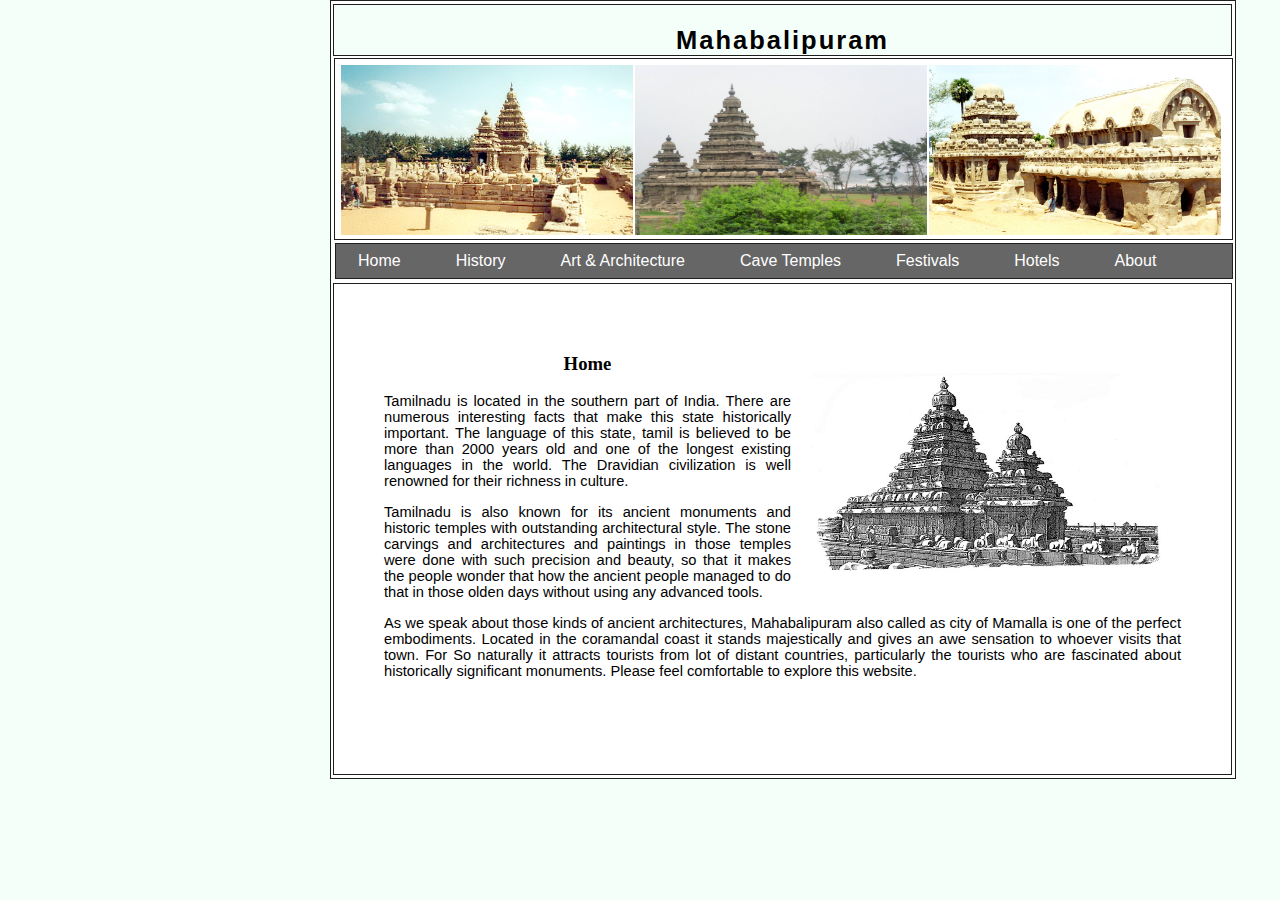
<file: Project1/index.html>
<?xml version="1.0"?>
<!DOCTYPE html PUBLIC "-//W3C//DTD XHTML 1.0 Strict//EN"
        "http://www.w3.org/TR/xhtml1/DTD/xhtml1-strict.dtd">
<html xmlns="http://www.w3.org/1999/xhtml" xml:lang="engl" lang="engl">
<head>
		<meta http-equiv="Content-Type" content="text/html; charset=utf-8" />
		<link rel="stylesheet" type="text/css" href="pstyle.css"/>
		<title> Mahabalipuram </title>
	
		
		</head>
		
<body>

<div>
  <div id="titlediv" >
<h2> Mahabalipuram </h2>
</div><!-- title container ends-->
    <div id="imagediv" >
      <img src="img1.jpg" alt="" />
      <img src="img3.jpg" alt="" />
      <img src="img2.jpg" alt="" />
    </div><!-- image container ends-->
	<div id="content">
	<h3><img src="optional.jpg" alt="" />Home</h3>
	<p> 
Tamilnadu is located in the southern part of India. There are numerous interesting facts that make this state historically important.
 The language of this state, tamil is believed to be more than 2000 years old and one of the longest existing languages in the world. 
 The Dravidian civilization is well renowned for their richness in culture.</p>
  <p>Tamilnadu is also known for its ancient monuments and historic temples with outstanding architectural style. The stone carvings and architectures 
  and paintings in those temples were done with such precision and beauty, so that it makes the people wonder that how the ancient people managed to
  do that in those olden days without using any advanced tools.</p>
  <p>As we speak about those kinds of ancient architectures, Mahabalipuram also called as city of Mamalla is one of the perfect embodiments. 
  Located in the coramandal coast it stands majestically and gives an awe sensation to whoever visits that town. 
  For So naturally it attracts tourists from lot of distant countries, particularly the tourists who are fascinated about historically significant monuments.
  Please feel comfortable to explore this website.</p>

<!--<img src="optional.jpg" alt="" />-->
	</div>
	<div id="menu">
      <ul>
		<li><a href="index.html" >Home</a></li>
		<li><a href="History.html" >History</a></li>
		<li><a href="#" >Art &amp; Architecture</a>
	  <ul>
<li><a href="Shore temple.html" >Shore Temple</a></li>
<li><a href="Five rathas.html" >Five Rathas</a></li>
<li><a href="Thiru.html" >Thirukadalmallai</a></li>
<li><a href="Arjuna.html" >Arjuna's Penance</a></li>
<li><a href="Krishna.html" >Krishna's Butterball</a></li>
</ul></li>
<li><a href="#" >Cave Temples</a>
<ul>
<li><a href="Varaha.html" >Varaha Cave</a></li>
<li><a href="SmallCaves.html" >Small Caves</a></li>
</ul>
</li>
<li><a href="Festivals.html" >Festivals</a></li>
<li><a href="Hotels.html" >Hotels</a></li>

<li><a href="About.html" >About</a></li>
</ul>
</div><!-- menu container ends-->



</div><!-- main container ends-->
</body>
</html>
</file>
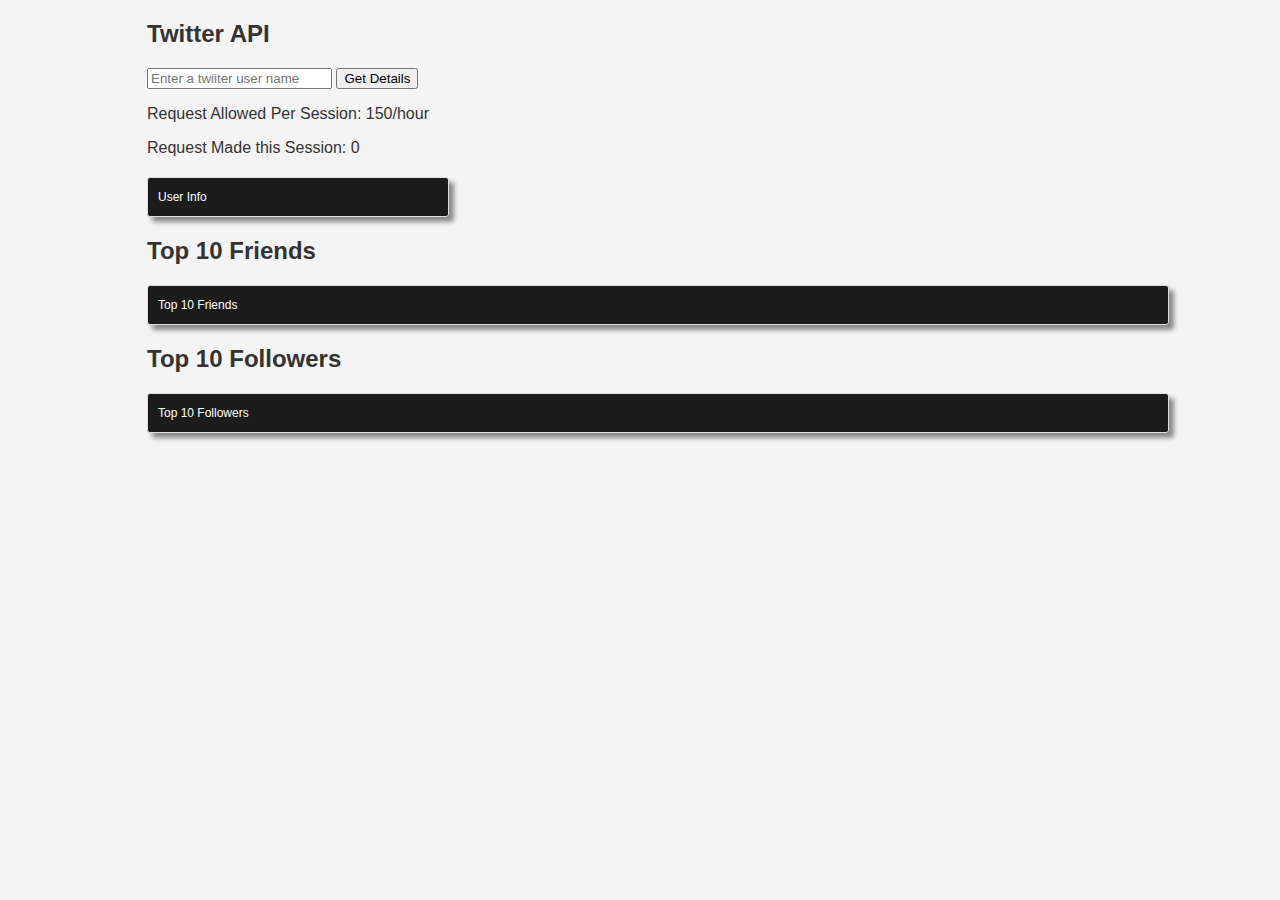
<file: TwitterAPI/index.html>
<!DOCTYPE html>

<html lang="en">
	<head><meta http-equiv="Content-Type" content="text/html; charset=UTF-8">
		<title>Twitter API Project</title>
		 <script src="Scripts/project2.js" type="text/javascript"></script>
		 <script src="Scripts/p2Utils.js" type="text/javascript"></script>
		<!--<script type="text/javascript" src="http://ajax.googleapis.com/ajax/libs/jquery/1.4.2/jquery.min.js"></script>-->
		<script type="text/javascript" src="Scripts/jquery.min.js"></script>
		 <script type="text/javascript">
		  document.onready = function() {
		  initCounterDisplay();
		  }
		  </script>
		 <link type="text/css" href="p2style.css" rel="stylesheet" media="all">
	</head>

	<body>
		<div id="title">
			<h2>Twitter API</h2>
		</div>

		<div id="input">
			<input type="text" id="username" name="username" placeholder="Enter a twiiter user name"/>
			<button type="button" id="submit" name="submit" onclick="getDetails()">Get Details</button>
		</div>

      
      <div id="rateDetials">
	 <p> Request Allowed Per Session: 150/hour <p>
	  Request Made this Session: <span id="rate"></span>
	  </div>
     
		<section id="userDetails" title="User Details" >
				<div id="user">
					User Info
				</div>
			</section>
     
	   
	   <section id="friendDetails" title="friend Details" >
	    <h2> Top 10 Friends </h2>
	           <div id="friends">
			      Top 10 Friends
			       </div> 
	   </section>
     
        <section id="followerDetails" title="follower Details" >
		<h2> Top 10 Followers </h2>
	           <div id="followers">
			      Top 10 Followers
			       </div> 
	   </section>	 
	  
	</body>
</html>
</file>
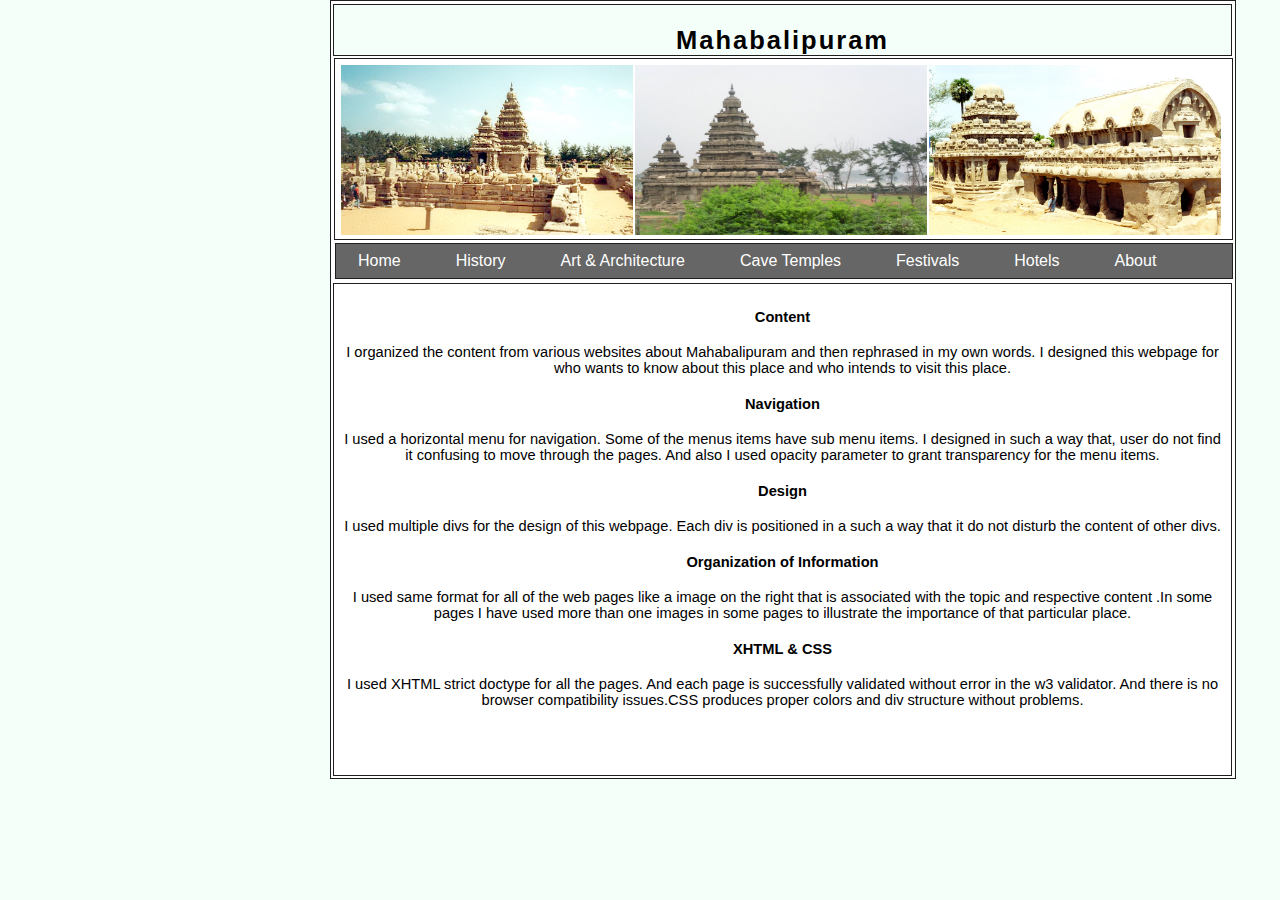
<file: Project1/About.html>
<?xml version="1.0"?>
<!DOCTYPE html PUBLIC "-//W3C//DTD XHTML 1.0 Strict//EN"
        "http://www.w3.org/TR/xhtml1/DTD/xhtml1-strict.dtd">
<html xmlns="http://www.w3.org/1999/xhtml" xml:lang="engl" lang="engl">
<head>
		<meta http-equiv="Content-Type" content="text/html; charset=utf-8" />
		<link rel="stylesheet" type="text/css" href="pstyle.css"/>
		<title> About</title>
	
		
		</head>
		
<body>

<div>
  <div id="titlediv" >
<h2> Mahabalipuram </h2>
</div><!-- title container ends-->
    <div id="imagediv" >
      <img src="img1.jpg" alt="" />
      <img src="img3.jpg" alt="" />
      <img src="img2.jpg" alt="" />
    </div><!-- Image container ends-->
	<div id="abtdiv">
	<!--<h3>About</h3>-->
	<h4>Content</h4>
	<p>I organized the content from various websites about Mahabalipuram and then rephrased in my own words. 
I designed this webpage for who wants to know about this place and who intends to visit this place.</p>
<h4>Navigation</h4>
<p>I used a horizontal menu for navigation. Some of the menus items have sub menu items. 
I designed in such a way that, user do not find it confusing to move through the pages.
 And also I used opacity parameter to grant transparency for the menu items.</p>
<h4>Design</h4>
<p>I used multiple divs for the design of this webpage. Each div is positioned 
in a such a way that it do not disturb the content of other divs.</p>
<h4>Organization of Information</h4>
<p>I used same format for all of the web pages like a image on the right that is associated with the topic
 and respective content .In some pages I have used more than one images in some pages to illustrate the importance
 of that particular place.</p>
<h4>XHTML &amp; CSS</h4>
<p>I used XHTML strict doctype for all the pages. And each page is successfully validated without error in the w3 validator. 
And there is no browser compatibility issues.CSS produces proper colors and div structure without problems.</p>
</div><!-- End of abtdiv-->
	<div id="menu">
      <ul>
		<li><a href="index.html" >Home</a></li>
		<li><a href="History.html" >History</a></li>
		<li><a href="#" >Art &amp; Architecture</a>
	  <ul>
<li><a href="Shore temple.html" >Shore Temple</a></li>
<li><a href="Five rathas.html" >Five Rathas</a></li>
<li><a href="Thiru.html" >Thirukadalmallai</a></li>
<li><a href="Arjuna.html" >Arjuna's Penance</a></li>
<li><a href="Krishna.html" >Krishna's Butterball</a></li>
</ul></li>
<li><a href="#" >Cave Temples</a>
<ul>
<li><a href="Varaha.html" >Varaha Cave</a></li>
<li><a href="SmallCaves.html" >Small Caves</a></li>
</ul>
</li>
<li><a href="Festivals.html" >Festivals</a></li>
<li><a href="Hotels.html" >Hotels</a></li>
<li><a href="About.html" >About</a></li>
</ul>
</div><!-- End of menu Div-->




</div><!-- End of container div-->
</body>
</html>
</file>
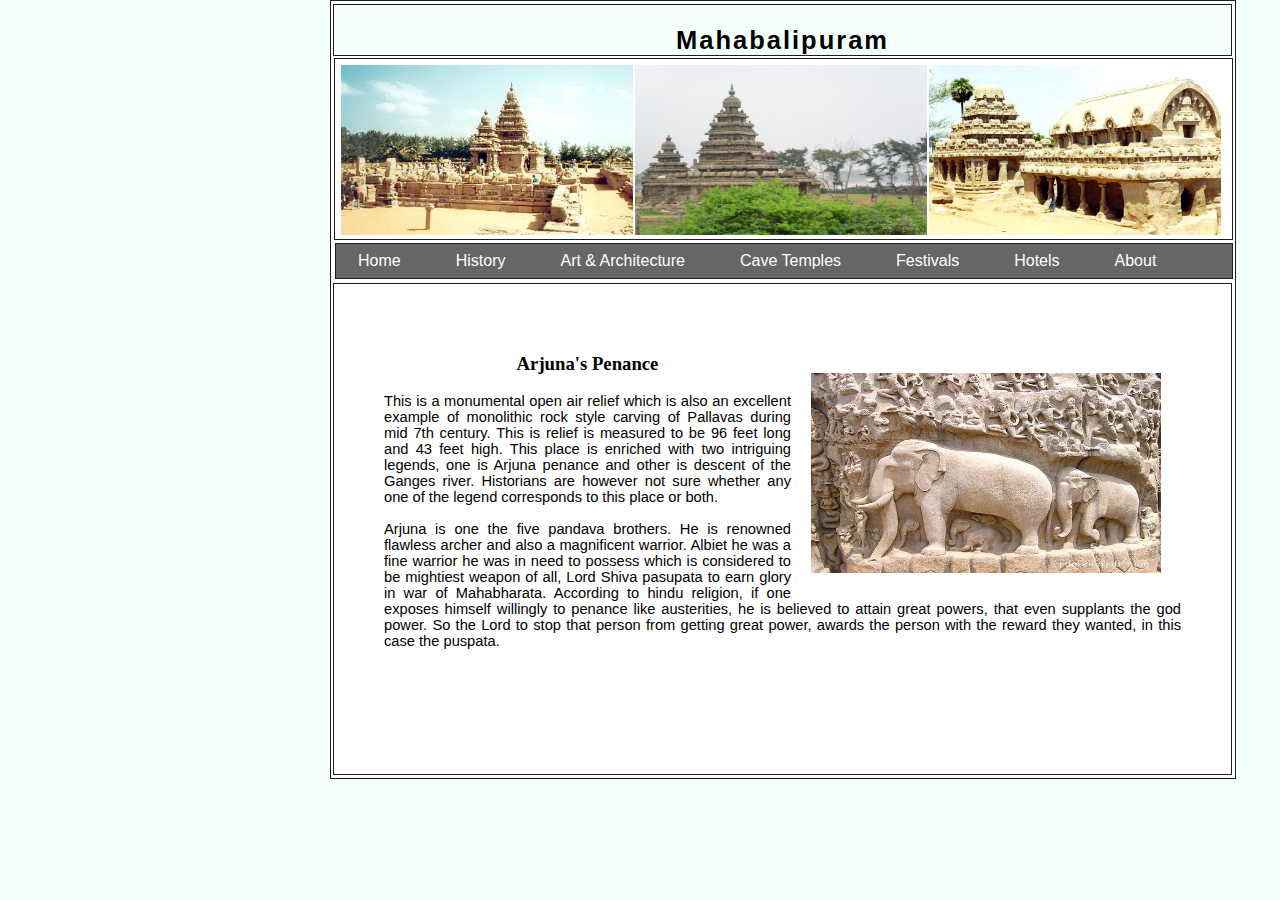
<file: Project1/Arjuna.html>
<?xml version="1.0"?>
<!DOCTYPE html PUBLIC "-//W3C//DTD XHTML 1.0 Strict//EN"
        "http://www.w3.org/TR/xhtml1/DTD/xhtml1-strict.dtd">
<html xmlns="http://www.w3.org/1999/xhtml" xml:lang="engl" lang="engl">
<head>
		<meta http-equiv="Content-Type" content="text/html; charset=utf-8" />
		<link rel="stylesheet" type="text/css" href="pstyle.css"/>
		<title> Arjuna's Penance</title>
	
		
		</head>
		
<body>

<div>
  <div id="titlediv" >
<h2> Mahabalipuram </h2>
</div><!-- title container ends-->
    <div id="imagediv" >
      <img src="img1.jpg" alt="" />
      <img src="img3.jpg" alt="" />
      <img src="img2.jpg" alt="" />
    </div><!-- image container ends-->
	<div id="content">
	<h3><img src="Arjuna.jpg" alt="" />Arjuna's Penance</h3>
	<p>This is a monumental open air relief which is also an excellent example of monolithic rock style 
	carving of Pallavas during mid 7th century. This is relief is measured to be 96 feet long and 43 feet high.
	This place is enriched with two intriguing legends, one is Arjuna penance and other is descent of the Ganges river. 
	Historians are however not sure whether any one of the legend corresponds to this place or both.
	<br/><br/>
	Arjuna is one the five pandava brothers. He is renowned flawless archer and also a magnificent warrior. 
	Albiet he was a fine warrior he was in need to possess which is considered to be mightiest weapon of all,
	Lord Shiva pasupata to earn glory in war of Mahabharata. According to hindu religion, if one exposes himself 
	willingly to penance like austerities, he is believed to attain great powers, that even supplants the god power. 
	So the Lord to stop that person from getting great power, awards the person with the reward they wanted, in this case the puspata.</p>
	</div>
	<div id="menu">
      <ul>
		<li><a href="index.html" >Home</a></li>
		<li><a href="History.html" >History</a></li>
		<li><a href="#" >Art &amp; Architecture</a>
	  <ul>
<li><a href="Shore temple.html" >Shore Temple</a></li>
<li><a href="Five rathas.html" >Five Rathas</a></li>
<li><a href="Thiru.html" >Thirukadalmallai</a></li>
<li><a href="Arjuna.html" >Arjuna's Penance</a></li>
<li><a href="Krishna.html" >Krishna's Butterball</a></li>
</ul></li>
<li><a href="#" >Cave Temples</a>
<ul>
<li><a href="Varaha.html" >Varaha Cave</a></li>
<li><a href="SmallCaves.html" >Small Caves</a></li>
</ul>
</li>
<li><a href="Festivals.html" >Festivals</a></li>
<li><a href="Hotels.html" >Hotels</a></li>
<li><a href="About.html" >About</a></li>
</ul>
</div><!-- menu container ends-->




</div><!-- main container ends-->
</body>
</html>
</file>
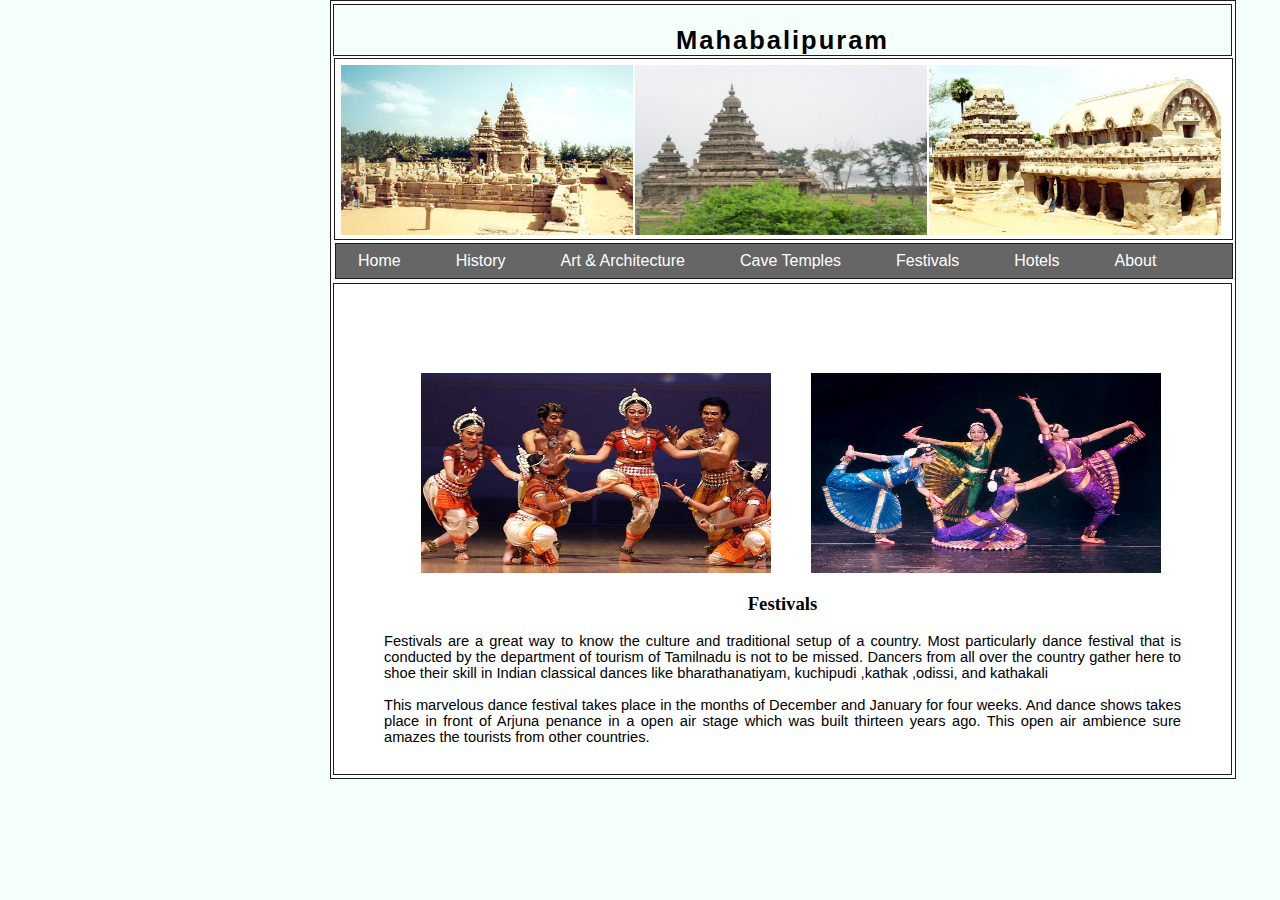
<file: Project1/Festivals.html>
<?xml version="1.0"?>
<!DOCTYPE html PUBLIC "-//W3C//DTD XHTML 1.0 Strict//EN"
        "http://www.w3.org/TR/xhtml1/DTD/xhtml1-strict.dtd">
<html xmlns="http://www.w3.org/1999/xhtml" xml:lang="engl" lang="engl">
<head>
		<meta http-equiv="Content-Type" content="text/html; charset=utf-8" />
		<link rel="stylesheet" type="text/css" href="pstyle.css"/>
		<title> Festivals</title>
	
		
		</head>
		
<body>

<div>
  <div id="titlediv" >
<h2> Mahabalipuram </h2>
</div><!-- title container ends-->
    <div id="imagediv" >
      <img src="img1.jpg" alt="" />
      <img src="img3.jpg" alt="" />
      <img src="img2.jpg" alt="" />
    </div><!-- image container ends-->
	<div id="content">
	<h3><img src="dance3.jpg" alt="" /><img src="dance2.jpg" alt="" />Festivals</h3>
	<p>Festivals are a great way to know the culture and traditional setup of a country. 
	Most particularly dance festival that is conducted by the department of tourism of Tamilnadu 
	is not to be missed. Dancers from all over the country gather here to shoe their skill in Indian 
	classical dances like bharathanatiyam, kuchipudi ,kathak ,odissi, and kathakali<br/><br/>
	This marvelous dance festival takes place in the months of December and January for four weeks. 
	And dance shows takes place in front of Arjuna penance in a open air stage which was built thirteen years ago. 
	This open air ambience sure amazes the tourists from other countries.</p>
	</div>
	<div id="menu">
      <ul>
		<li><a href="index.html" >Home</a></li>
		<li><a href="History.html" >History</a></li>
		<li><a href="#" >Art &amp; Architecture</a>
	  <ul>
<li><a href="Shore temple.html" >Shore Temple</a></li>
<li><a href="Five rathas.html" >Five Rathas</a></li>
<li><a href="Thiru.html" >Thirukadalmallai</a></li>
<li><a href="Arjuna.html" >Arjuna's Penance</a></li>
<li><a href="Krishna.html" >Krishna's Butterball</a></li>
</ul></li>
<li><a href="#" >Cave Temples</a>
<ul>
<li><a href="Varaha.html" >Varaha Cave</a></li>
<li><a href="SmallCaves.html" >Small Caves</a></li>
</ul>
</li>
<li><a href="Festivals.html" >Festivals</a></li>
<li><a href="Hotels.html" >Hotels</a></li>
<li><a href="About.html" >About</a></li>
</ul>
</div><!-- menu container ends-->




</div><!-- main container ends-->
</body>
</html>
</file>
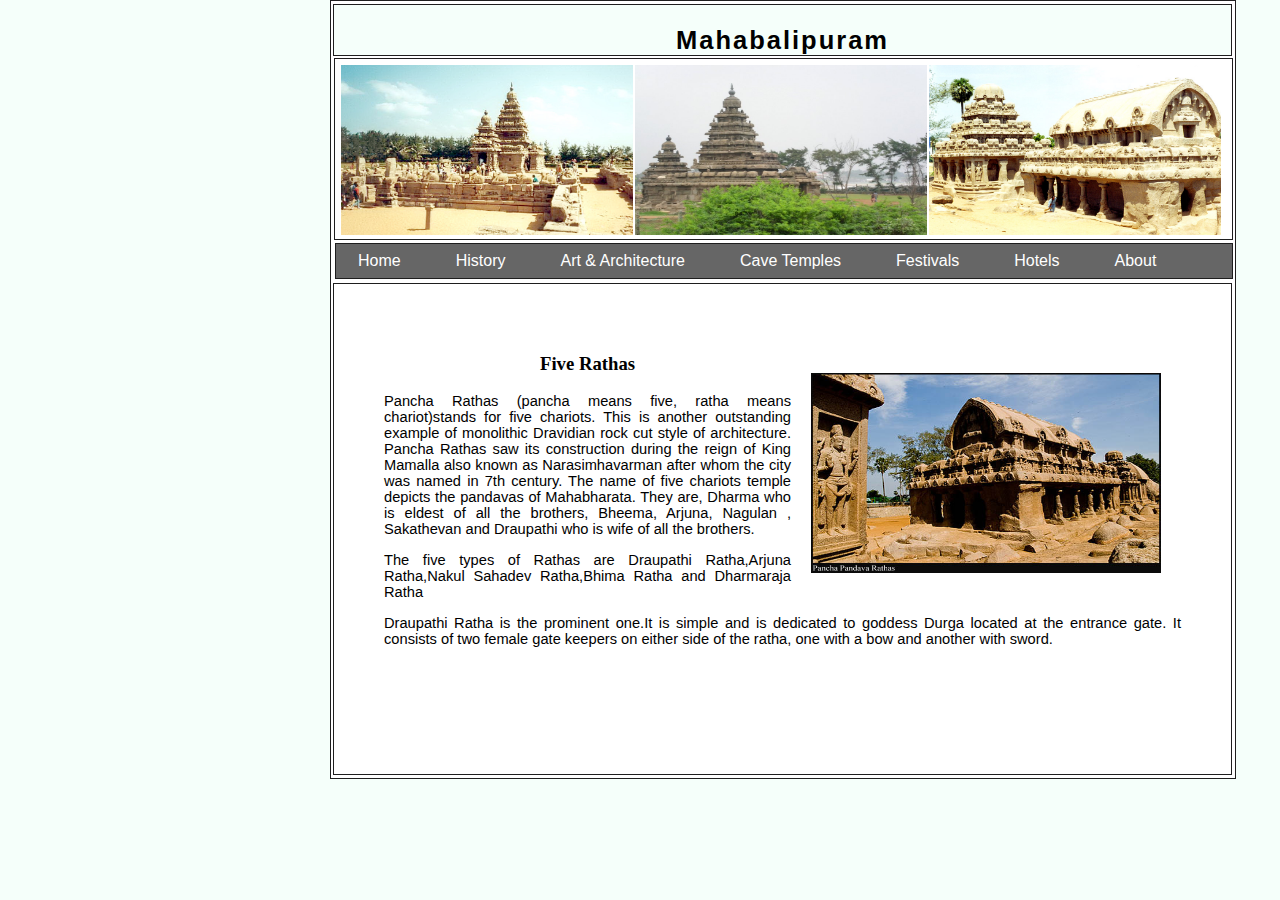
<file: Project1/Five rathas.html>
<?xml version="1.0"?>
<!DOCTYPE html PUBLIC "-//W3C//DTD XHTML 1.0 Strict//EN"
        "http://www.w3.org/TR/xhtml1/DTD/xhtml1-strict.dtd">
<html xmlns="http://www.w3.org/1999/xhtml" xml:lang="engl" lang="engl">
<head>
		<meta http-equiv="Content-Type" content="text/html; charset=utf-8" />
		<link rel="stylesheet" type="text/css" href="pstyle.css"/>
		<title> Five Rathas</title>
	
		
		</head>
		
<body>

<div>
  <div id="titlediv" >
<h2> Mahabalipuram </h2>
</div><!-- title container ends-->
    <div id="imagediv" >
      <img src="img1.jpg" alt="" />
      <img src="img3.jpg" alt="" />
      <img src="img2.jpg" alt="" />
    </div><!-- image container ends-->
	<div id="content">
	<h3><img src="Pancha Pandava Rathas.jpg" alt="" />Five Rathas</h3>
	<p>Pancha Rathas (pancha means five, ratha means chariot)stands for five chariots. This 
	is another outstanding example of monolithic Dravidian rock cut style of architecture. 
	Pancha Rathas saw its construction during the reign of King Mamalla also known as Narasimhavarman 
	after whom the city was named in 7th century. The name of five chariots temple depicts the pandavas 
	of Mahabharata. They are, Dharma who is eldest of all the brothers, Bheema, Arjuna, Nagulan , Sakathevan 
	and Draupathi who is wife of all the brothers.</p>
	<p> The five types of Rathas are Draupathi Ratha,Arjuna Ratha,Nakul Sahadev Ratha,Bhima Ratha and Dharmaraja Ratha</p>
	
    <p>Draupathi Ratha is the prominent one.It is simple and is dedicated to goddess Durga located at the entrance gate. It consists 
	of two female gate keepers  on either side of the ratha, one with a bow and another with sword.</p>
	
</div>
	<div id="menu">
      <ul>
		<li><a href="index.html" >Home</a></li>
		<li><a href="History.html" >History</a></li>
		<li><a href="#" >Art &amp; Architecture</a>
	  <ul>
<li><a href="Shore temple.html" >Shore Temple</a></li>
<li><a href="Five rathas.html" >Five Rathas</a></li>
<li><a href="Thiru.html" >Thirukadalmallai</a></li>
<li><a href="Arjuna.html" >Arjuna's Penance</a></li>
<li><a href="Krishna.html" >Krishna's Butterball</a></li>
</ul></li>
<li><a href="#" >Cave Temples</a>
<ul>
<li><a href="Varaha.html" >Varaha Cave</a></li>
<li><a href="SmallCaves.html" >Small Caves</a></li>
</ul>
</li>
<li><a href="Festivals.html" >Festivals</a></li>
<li><a href="Hotels.html" >Hotels</a></li>
<li><a href="About.html" >About</a></li>
</ul>
</div><!-- menu container ends-->




</div><!-- main container ends-->
</body>
</html>
</file>
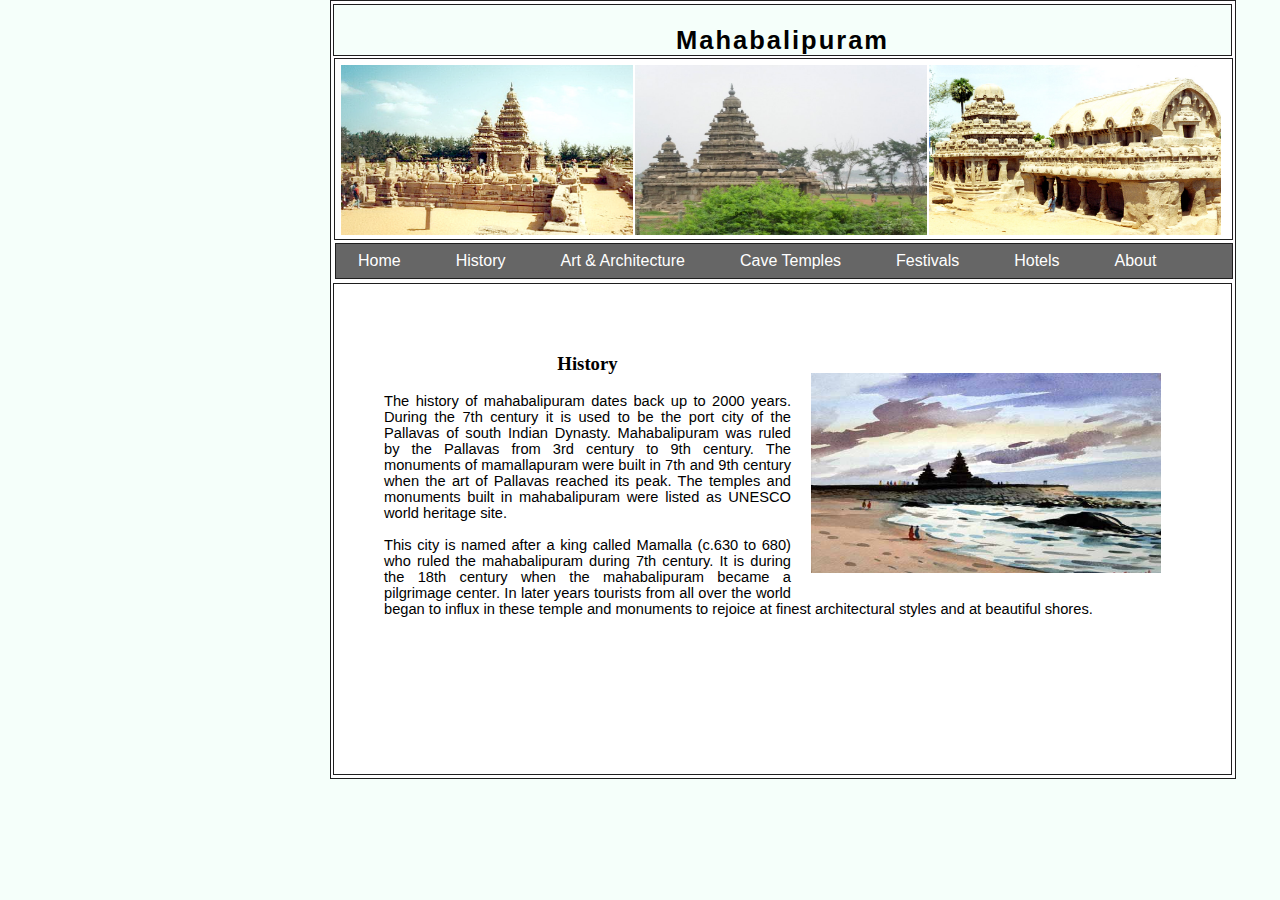
<file: Project1/History.html>
<?xml version="1.0"?>
<!DOCTYPE html PUBLIC "-//W3C//DTD XHTML 1.0 Strict//EN"
        "http://www.w3.org/TR/xhtml1/DTD/xhtml1-strict.dtd">
<html xmlns="http://www.w3.org/1999/xhtml" xml:lang="engl" lang="engl">
<head>
		<meta http-equiv="Content-Type" content="text/html; charset=utf-8" />
		<link rel="stylesheet" type="text/css" href="pstyle.css"/>
		<title> History</title>
	
		
		</head>
		
<body>

<div>
  <div id="titlediv" >
<h2> Mahabalipuram </h2>
</div><!-- title container ends-->
    <div id="imagediv" >
      <img src="img1.jpg" alt="" />
      <img src="img3.jpg" alt="" />
      <img src="img2.jpg" alt="" />
    </div><!-- image container ends-->
	<div id="content">
	<h3><img src="History.jpg" alt="" />History</h3>
	<p> The history of mahabalipuram dates back up to 2000 years. During the 7th century it is used to be the 
	port city of the Pallavas of south Indian Dynasty. Mahabalipuram was ruled by the Pallavas from 3rd century
	to 9th century. The monuments of mamallapuram were built in 7th and 9th century when the art of Pallavas reached
	its peak. The temples and monuments built in mahabalipuram were listed as UNESCO world heritage site.
	<br/><br/>
	This city is named after a king called Mamalla (c.630 to 680) who ruled the mahabalipuram during 7th century.
	It is during the 18th century when the mahabalipuram became a pilgrimage center. In later years tourists from 
	all over the world began to influx in these temple and monuments to rejoice at finest architectural styles and at beautiful shores.
	</p>
	</div>
	<div id="menu">
      <ul>
		<li><a href="index.html" >Home</a></li>
		<li><a href="History.html" >History</a></li>
		<li><a href="#" >Art &amp; Architecture</a>
	  <ul>
<li><a href="Shore temple.html" >Shore Temple</a></li>
<li><a href="Five rathas.html" >Five Rathas</a></li>
<li><a href="Thiru.html" >Thirukadalmallai</a></li>
<li><a href="Arjuna.html" >Arjuna's Penance</a></li>
<li><a href="Krishna.html" >Krishna's Butterball</a></li>
</ul></li>
<li><a href="#" >Cave Temples</a>
<ul>
<li><a href="Varaha.html" >Varaha Cave</a></li>
<li><a href="SmallCaves.html" >Small Caves</a></li>
</ul>
</li>
<li><a href="Festivals.html" >Festivals</a></li>
<li><a href="Hotels.html" >Hotels</a></li>
<li><a href="About.html" >About</a></li>
</ul>
</div><!-- menu container ends-->



</div><!-- main container ends-->
</body>
</html>
</file>
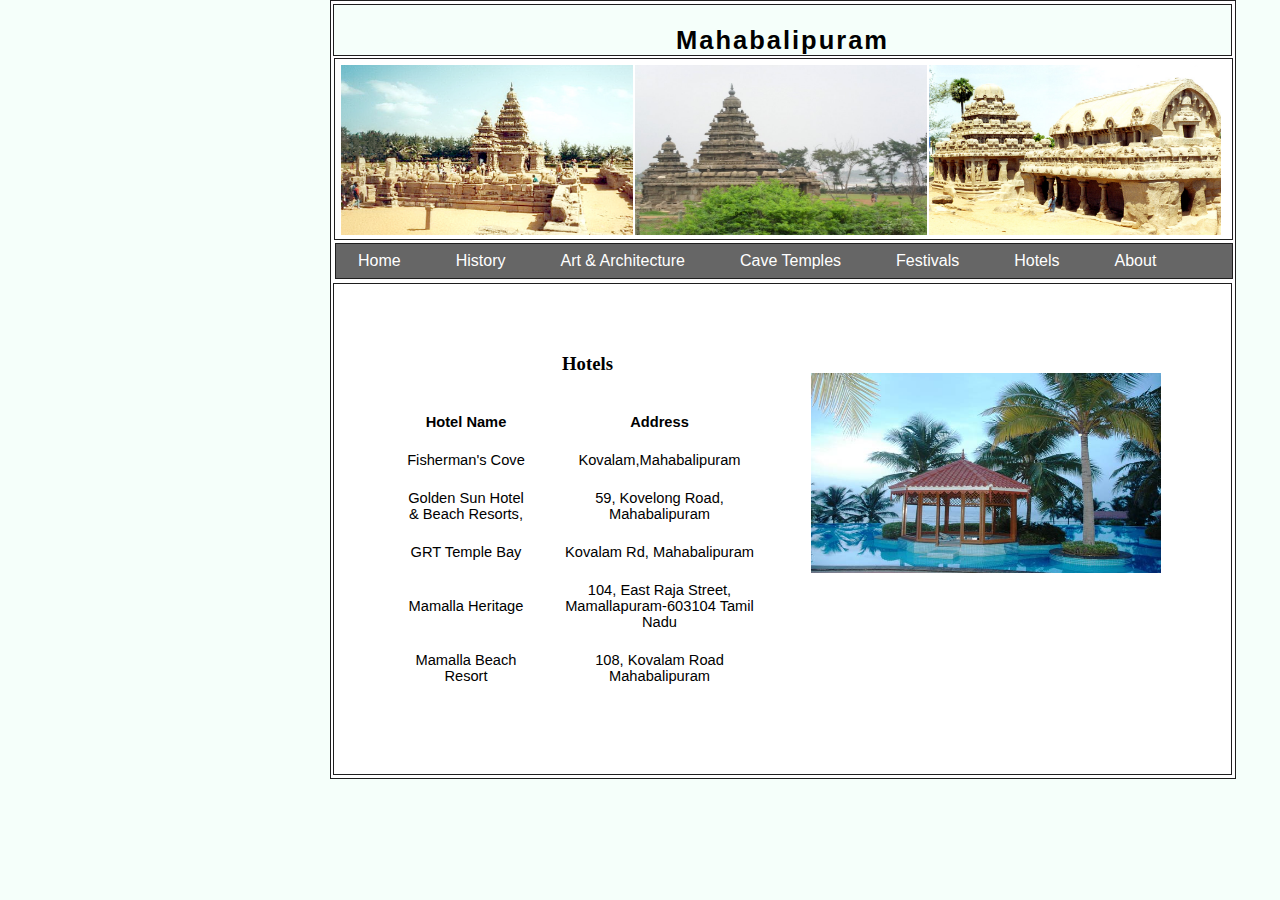
<file: Project1/Hotels.html>
<?xml version="1.0"?>
<!DOCTYPE html PUBLIC "-//W3C//DTD XHTML 1.0 Strict//EN"
        "http://www.w3.org/TR/xhtml1/DTD/xhtml1-strict.dtd">
<html xmlns="http://www.w3.org/1999/xhtml" xml:lang="engl" lang="engl">
<head>
		<meta http-equiv="Content-Type" content="text/html; charset=utf-8" />
		<link rel="stylesheet" type="text/css" href="pstyle.css"/>
		<title> Hotels</title>
	
		
		</head>
		
<body>

<div>
  <div id="titlediv" >
<h2> Mahabalipuram </h2>
</div><!-- title container ends-->
    <div id="imagediv" >
      <img src="img1.jpg" alt="" />
      <img src="img3.jpg" alt="" />
      <img src="img2.jpg" alt="" />
    </div><!-- image container ends-->
	<div id="content">
	<h3><img src="hotels2.jpg" alt="" />Hotels</h3>
	<table>
	<tr>
	<th>Hotel Name</th><th>Address</th>
	</tr>
	<tr>
	<td>Fisherman's Cove</td><td>Kovalam,Mahabalipuram</td>
	</tr>
	<tr>
	<td>Golden Sun Hotel &amp; Beach Resorts,</td><td>59, Kovelong Road,
Mahabalipuram</td>
</tr>
<tr>
<td>GRT Temple Bay</td><td>Kovalam Rd,
Mahabalipuram</td>
</tr>
<tr>
<td>Mamalla Heritage</td><td>104, East Raja Street,
Mamallapuram-603104
Tamil Nadu</td>
</tr>
<tr>
<td>Mamalla Beach Resort</td><td>108, Kovalam Road
Mahabalipuram </td>
</tr>

	</table>
	</div><!-- content container ends-->
	<div id="menu">
      <ul>
		<li><a href="index.html" >Home</a></li>
		<li><a href="History.html" >History</a></li>
		<li><a href="#" >Art &amp; Architecture</a>
	  <ul>
<li><a href="Shore temple.html" >Shore Temple</a></li>
<li><a href="Five rathas.html" >Five Rathas</a></li>
<li><a href="Thiru.html" >Thirukadalmallai</a></li>
<li><a href="Arjuna.html" >Arjuna's Penance</a></li>
<li><a href="Krishna.html" >Krishna's Butterball</a></li>
</ul></li>
<li><a href="#" >Cave Temples</a>
<ul>
<li><a href="Varaha.html" >Varaha Cave</a></li>
<li><a href="SmallCaves.html" >Small Caves</a></li>
</ul>
</li>
<li><a href="Festivals.html" >Festivals</a></li>
<li><a href="Hotels.html" >Hotels</a></li>
<li><a href="About.html" >About</a></li>
</ul>
</div><!-- menu container ends-->




</div><!-- main container ends-->
</body>
</html>
</file>
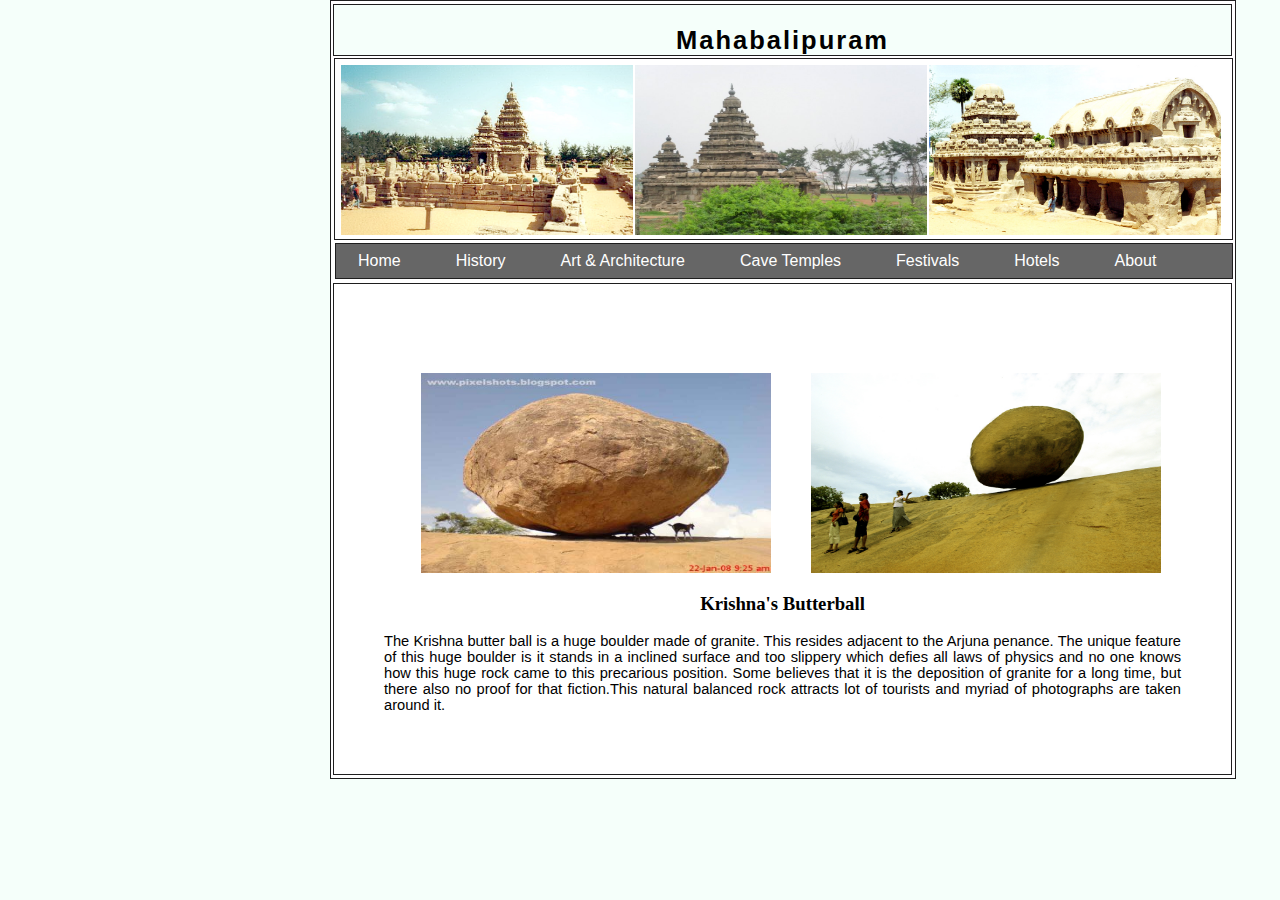
<file: Project1/Krishna.html>
<?xml version="1.0"?>
<!DOCTYPE html PUBLIC "-//W3C//DTD XHTML 1.0 Strict//EN"
        "http://www.w3.org/TR/xhtml1/DTD/xhtml1-strict.dtd">
<html xmlns="http://www.w3.org/1999/xhtml" xml:lang="engl" lang="engl">
<head>
		<meta http-equiv="Content-Type" content="text/html; charset=utf-8" />
		<link rel="stylesheet" type="text/css" href="pstyle.css"/>
		<title> Krishna's Butterball</title>
	
		
		</head>
		
<body>

<div>
  <div id="titlediv" >
<h2> Mahabalipuram </h2>
</div><!-- title container ends-->
    <div id="imagediv" >
      <img src="img1.jpg" alt="" />
      <img src="img3.jpg" alt="" />
      <img src="img2.jpg" alt="" />
    </div><!-- image container ends-->
	<div id="content">
	<h3><img src="Krishna.jpg" alt="" /><img src="Krishna2.jpg" alt="" />Krishna's Butterball</h3>
	<p>The Krishna butter ball is a huge boulder made of granite. This resides adjacent to the 
	Arjuna penance. The unique feature of this huge boulder is it stands in a inclined surface 
	and too slippery which defies all laws of physics and no one knows how this huge rock came to this 
	precarious position. Some believes that it is the deposition of granite for a long time, but there 
	also no proof for that fiction.This natural balanced rock attracts lot of tourists and myriad 
	of photographs are taken around it.</p>
	</div>
	<div id="menu">
      <ul>
		<li><a href="index.html" >Home</a></li>
		<li><a href="History.html" >History</a></li>
		<li><a href="#" >Art &amp; Architecture</a>
	  <ul>
<li><a href="Shore temple.html" >Shore Temple</a></li>
<li><a href="Five rathas.html" >Five Rathas</a></li>
<li><a href="Thiru.html" >Thirukadalmallai</a></li>
<li><a href="Arjuna.html" >Arjuna's Penance</a></li>
<li><a href="Krishna.html" >Krishna's Butterball</a></li>
</ul></li>
<li><a href="#" >Cave Temples</a>
<ul>
<li><a href="Varaha.html" >Varaha Cave</a></li>
<li><a href="SmallCaves.html" >Small Caves</a></li>
</ul>
</li>
<li><a href="Festivals.html" >Festivals</a></li>
<li><a href="Hotels.html" >Hotels</a></li>
<li><a href="About.html" >About</a></li>
</ul>
</div><!-- menu container ends-->




</div><!-- main container ends-->
</body>
</html>
</file>
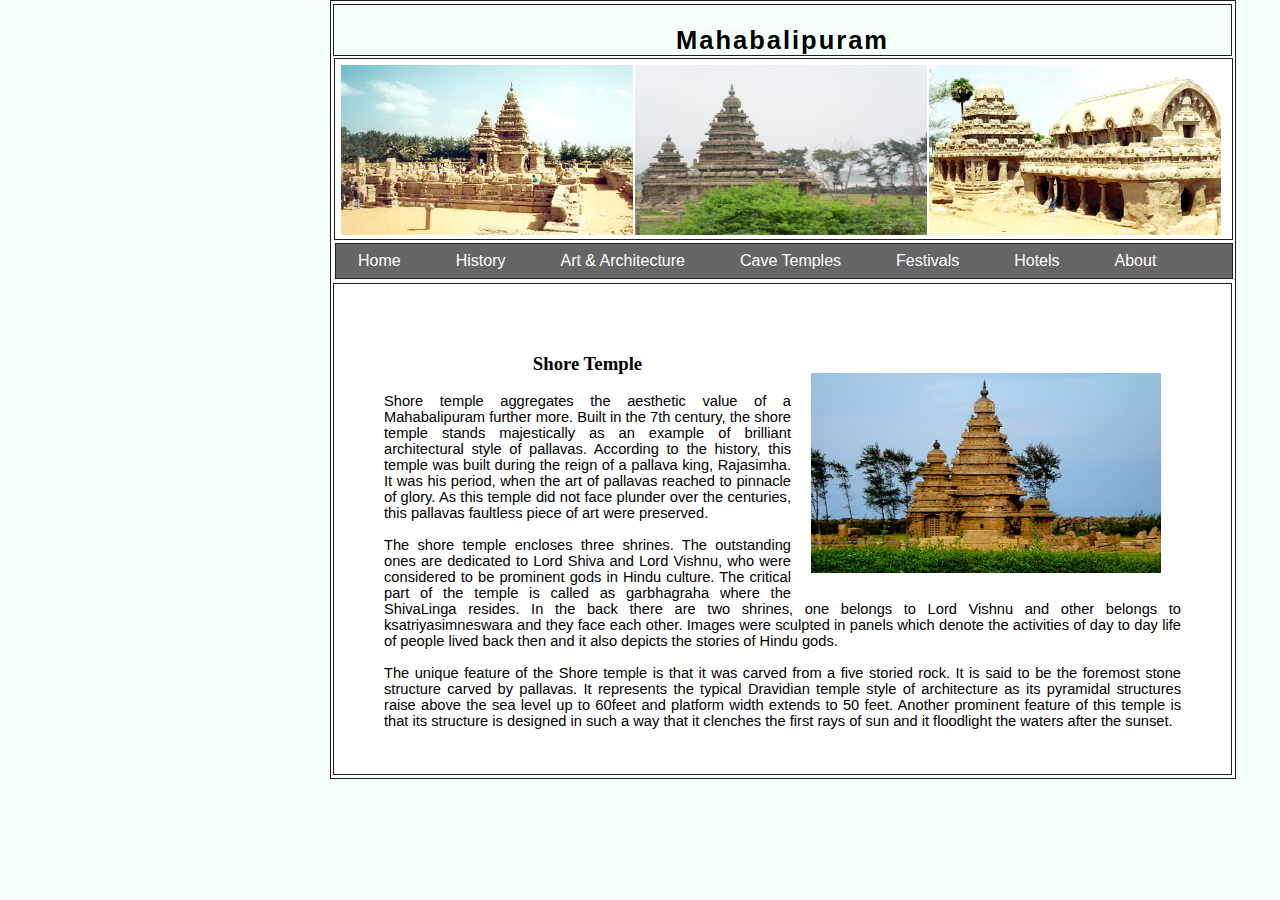
<file: Project1/Shore temple.html>
<?xml version="1.0"?>
<!DOCTYPE html PUBLIC "-//W3C//DTD XHTML 1.0 Strict//EN"
        "http://www.w3.org/TR/xhtml1/DTD/xhtml1-strict.dtd">
<html xmlns="http://www.w3.org/1999/xhtml" xml:lang="engl" lang="engl">
<head>
		<meta http-equiv="Content-Type" content="text/html; charset=utf-8" />
		<link rel="stylesheet" type="text/css" href="pstyle.css"/>
		<title> Shore Temple</title>
	
		
		</head>
		
<body>

<div>
  <div id="titlediv" >
<h2> Mahabalipuram </h2>
</div><!-- title container ends-->
    <div id="imagediv" >
      <img src="img1.jpg" alt="" />
      <img src="img3.jpg" alt="" />
      <img src="img2.jpg" alt="" />
    </div><!-- image container ends-->
	<div id="content">
	<h3><img src="shore3.jpg" alt="" />Shore Temple</h3>
	<p> Shore temple aggregates the aesthetic value of a Mahabalipuram further more. Built in the 7th century, 
	the shore temple stands majestically as an example of brilliant architectural style of pallavas. According 
	to the history, this temple was built during the reign of a pallava king, Rajasimha. It was his period, 
	when the art of pallavas reached to pinnacle of glory. As this temple did not face plunder over the centuries, 
	this pallavas faultless piece of art were preserved.
	<br/><br/>
	The shore temple encloses three shrines. The outstanding ones are dedicated to Lord Shiva and Lord Vishnu, 
	who were considered to be prominent gods in Hindu culture. The critical part of the temple is called as 
	garbhagraha where the ShivaLinga resides. In the back there are two shrines, one belongs to Lord Vishnu 
	and other belongs to ksatriyasimneswara and they face each other. Images were sculpted in panels which denote 
	the activities of day to day life of people lived back then and it also depicts the stories of Hindu gods.
	<br/><br/>
	The unique feature of the Shore temple is that it was carved from a five storied rock. It is said to be the 
	foremost stone structure carved by pallavas. It represents the typical Dravidian temple style of architecture 
	as its pyramidal structures raise above the sea level up to 60feet and platform width extends to 50 feet. 
	Another prominent feature of this temple is that its structure is designed in such a way that it clenches 
	the first rays of sun and it floodlight the waters after the sunset.
	</p>
	</div>
	<div id="menu">
      <ul>
		<li><a href="index.html" >Home</a></li>
		<li><a href="History.html" >History</a></li>
		<li><a href="#" >Art &amp; Architecture</a>
	  <ul>
<li><a href="Shore temple.html" >Shore Temple</a></li>
<li><a href="Five rathas.html" >Five Rathas</a></li>
<li><a href="Thiru.html" >Thirukadalmallai</a></li>
<li><a href="Arjuna.html" >Arjuna's Penance</a></li>
<li><a href="Krishna.html" >Krishna's Butterball</a></li>
</ul></li>
<li><a href="#" >Cave Temples</a>
<ul>
<li><a href="Varaha.html" >Varaha Cave</a></li>
<li><a href="SmallCaves.html" >Small Caves</a></li>
</ul>
</li>
<li><a href="Festivals.html" >Festivals</a></li>
<li><a href="Hotels.html" >Hotels</a></li>
<li><a href="About.html" >About</a></li>
</ul>
</div><!-- menu container ends-->



</div><!-- main container ends-->
</body>
</html>
</file>
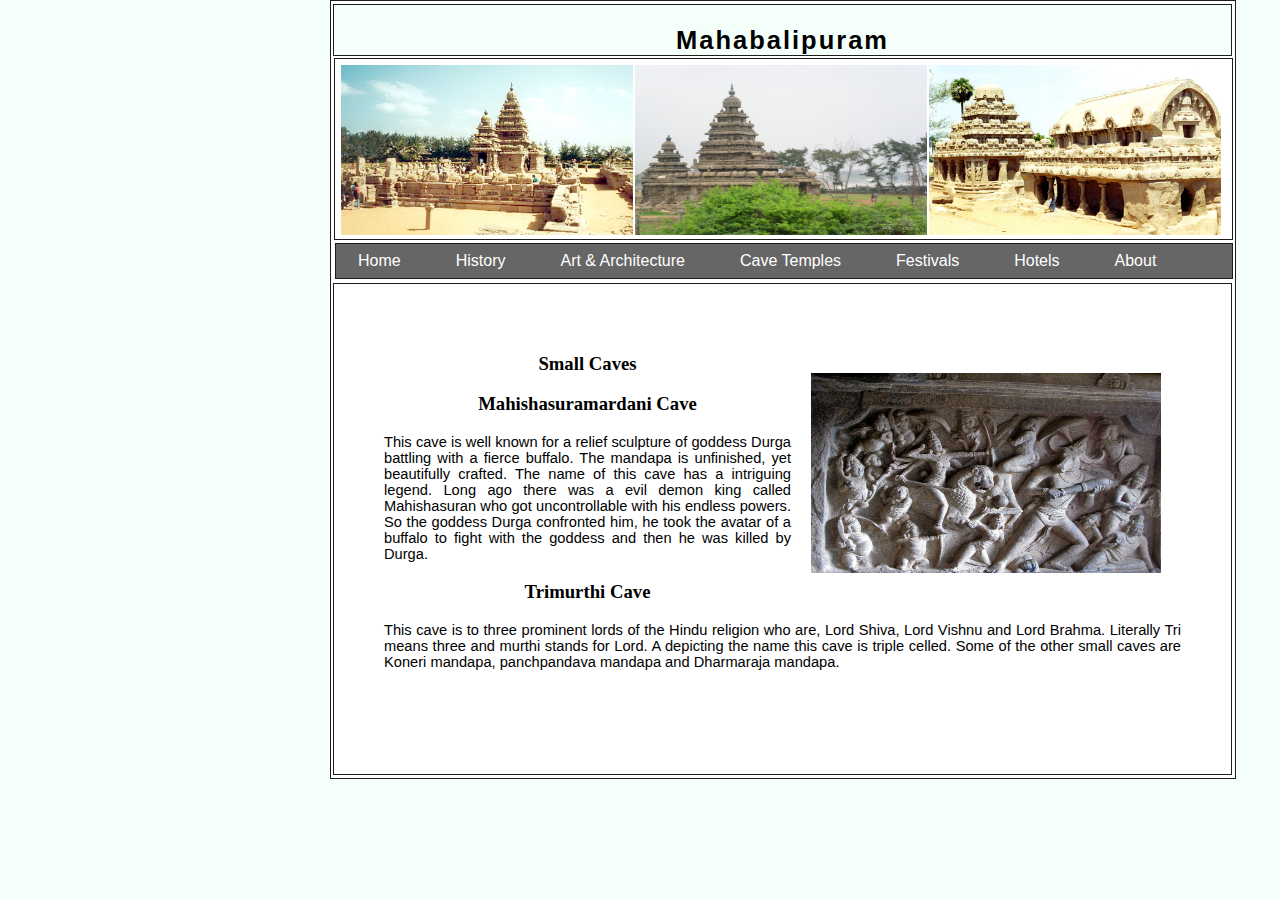
<file: Project1/SmallCaves.html>
<?xml version="1.0"?>
<!DOCTYPE html PUBLIC "-//W3C//DTD XHTML 1.0 Strict//EN"
        "http://www.w3.org/TR/xhtml1/DTD/xhtml1-strict.dtd">
<html xmlns="http://www.w3.org/1999/xhtml" xml:lang="engl" lang="engl">
<head>
		<meta http-equiv="Content-Type" content="text/html; charset=utf-8" />
		<link rel="stylesheet" type="text/css" href="pstyle.css"/>
		<title> Small Caves</title>
	
		
		</head>
		
<body>

<div>
  <div id="titlediv" >
<h2> Mahabalipuram </h2>
</div><!-- title container ends-->
    <div id="imagediv" >
      <img src="img1.jpg" alt="" />
      <img src="img3.jpg" alt="" />
      <img src="img2.jpg" alt="" />
    </div><!-- image container ends-->
	<div id="content">
	<h3><img src="MahishasuraMD.jpg" alt="" />Small Caves</h3>
	<h3>Mahishasuramardani Cave</h3>
<p>This cave is well known for a relief sculpture of goddess Durga battling with a fierce buffalo. 
The mandapa is unfinished, yet beautifully crafted. The name of this cave has a intriguing legend.
Long ago there was a evil demon king called Mahishasuran who got uncontrollable with his endless powers. 
So the goddess Durga confronted him, he took the avatar of a buffalo to fight with the goddess and then he was killed by Durga.</p>

<h3>Trimurthi Cave</h3>
<p>This cave is  to three prominent lords of the Hindu religion who are, Lord Shiva, Lord Vishnu and Lord Brahma. 
Literally Tri means three and murthi stands for Lord. A depicting the name this cave is triple celled.
Some of the other small caves are Koneri mandapa, panchpandava mandapa and Dharmaraja mandapa.</p>
</div>
	<div id="menu">
      <ul>
		<li><a href="index.html" >Home</a></li>
		<li><a href="History.html" >History</a></li>
		<li><a href="#" >Art &amp; Architecture</a>
	  <ul>
<li><a href="Shore temple.html" >Shore Temple</a></li>
<li><a href="Five rathas.html" >Five Rathas</a></li>
<li><a href="Thiru.html" >Thirukadalmallai</a></li>
<li><a href="Arjuna.html" >Arjuna's Penance</a></li>
<li><a href="Krishna.html" >Krishna's Butterball</a></li>
</ul></li>
<li><a href="#" >Cave Temples</a>
<ul>
<li><a href="Varaha.html" >Varaha Cave</a></li>
<li><a href="SmallCaves.html" >Small Caves</a></li>
</ul>
</li>
<li><a href="Festivals.html" >Festivals</a></li>
<li><a href="Hotels.html" >Hotels</a></li>
<li><a href="About.html" >About</a></li>
</ul>
</div><!-- menu container ends-->




</div><!-- main container ends-->
</body>
</html>
</file>
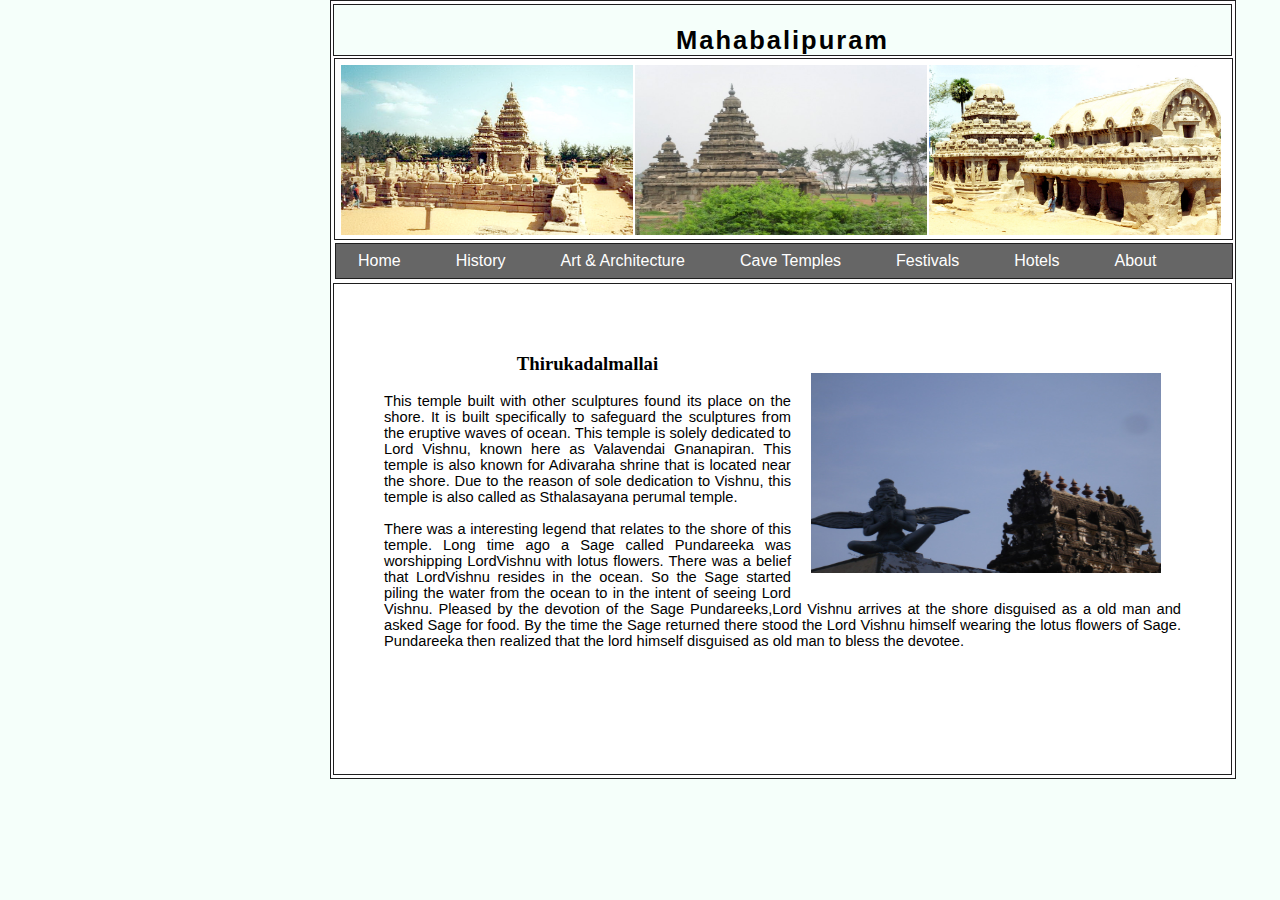
<file: Project1/Thiru.html>
<?xml version="1.0"?>
<!DOCTYPE html PUBLIC "-//W3C//DTD XHTML 1.0 Strict//EN"
        "http://www.w3.org/TR/xhtml1/DTD/xhtml1-strict.dtd">
<html xmlns="http://www.w3.org/1999/xhtml" xml:lang="engl" lang="engl">
<head>
		<meta http-equiv="Content-Type" content="text/html; charset=utf-8" />
		<link rel="stylesheet" type="text/css" href="pstyle.css"/>
		<title> Thirukadalmallai</title>
	
		
		</head>
		
<body>

<div>
  <div id="titlediv" >
<h2> Mahabalipuram </h2>
</div><!-- title container ends-->
    <div id="imagediv" >
      <img src="img1.jpg" alt="" />
      <img src="img3.jpg" alt="" />
      <img src="img2.jpg" alt="" />
    </div><!-- image container ends-->
	<div id="content">
	<h3><img src="Thiru.jpg" alt="" />Thirukadalmallai</h3>
	<p>This temple built with other sculptures found its place on the shore. It is built specifically to safeguard the 
	sculptures from the eruptive waves of ocean. This temple is solely dedicated to Lord Vishnu, known here as Valavendai Gnanapiran. 
	This temple is also known for Adivaraha shrine that is located near the shore. Due to the reason of sole dedication to Vishnu,
	this temple is also called as Sthalasayana perumal temple.<br/><br/>
	There was a interesting legend that relates to the shore of this temple. Long time ago a Sage called Pundareeka was worshipping 
	LordVishnu with lotus flowers. There was a belief that LordVishnu resides in the ocean. So the Sage started piling the water
	from the ocean to in the intent of seeing Lord Vishnu. Pleased by the devotion of the Sage Pundareeks,Lord Vishnu arrives at 
	the shore disguised as a old man and asked Sage for food. By the time the Sage returned there stood the Lord Vishnu himself 
	wearing the lotus flowers of Sage. Pundareeka then realized that the lord himself disguised as old man to bless the devotee. 
	</p>
	</div>
	<div id="menu">
      <ul>
		<li><a href="index.html" >Home</a></li>
		<li><a href="History.html" >History</a></li>
		<li><a href="#" >Art &amp; Architecture</a>
	  <ul>
<li><a href="Shore temple.html" >Shore Temple</a></li>
<li><a href="Five rathas.html" >Five Rathas</a></li>
<li><a href="Thiru.html" >Thirukadalmallai</a></li>
<li><a href="Arjuna.html" >Arjuna's Penance</a></li>
<li><a href="Krishna.html" >Krishna's Butterball</a></li>
</ul></li>
<li><a href="#" >Cave Temples</a>
<ul>
<li><a href="Varaha.html" >Varaha Cave</a></li>
<li><a href="SmallCaves.html" >Small Caves</a></li>
</ul>
</li>
<li><a href="Festivals.html" >Festivals</a></li>
<li><a href="Hotels.html" >Hotels</a></li>
<li><a href="About.html" >About</a></li>
</ul>
</div><!-- menu container ends-->




</div><!-- main container ends-->
</body>
</html>
</file>
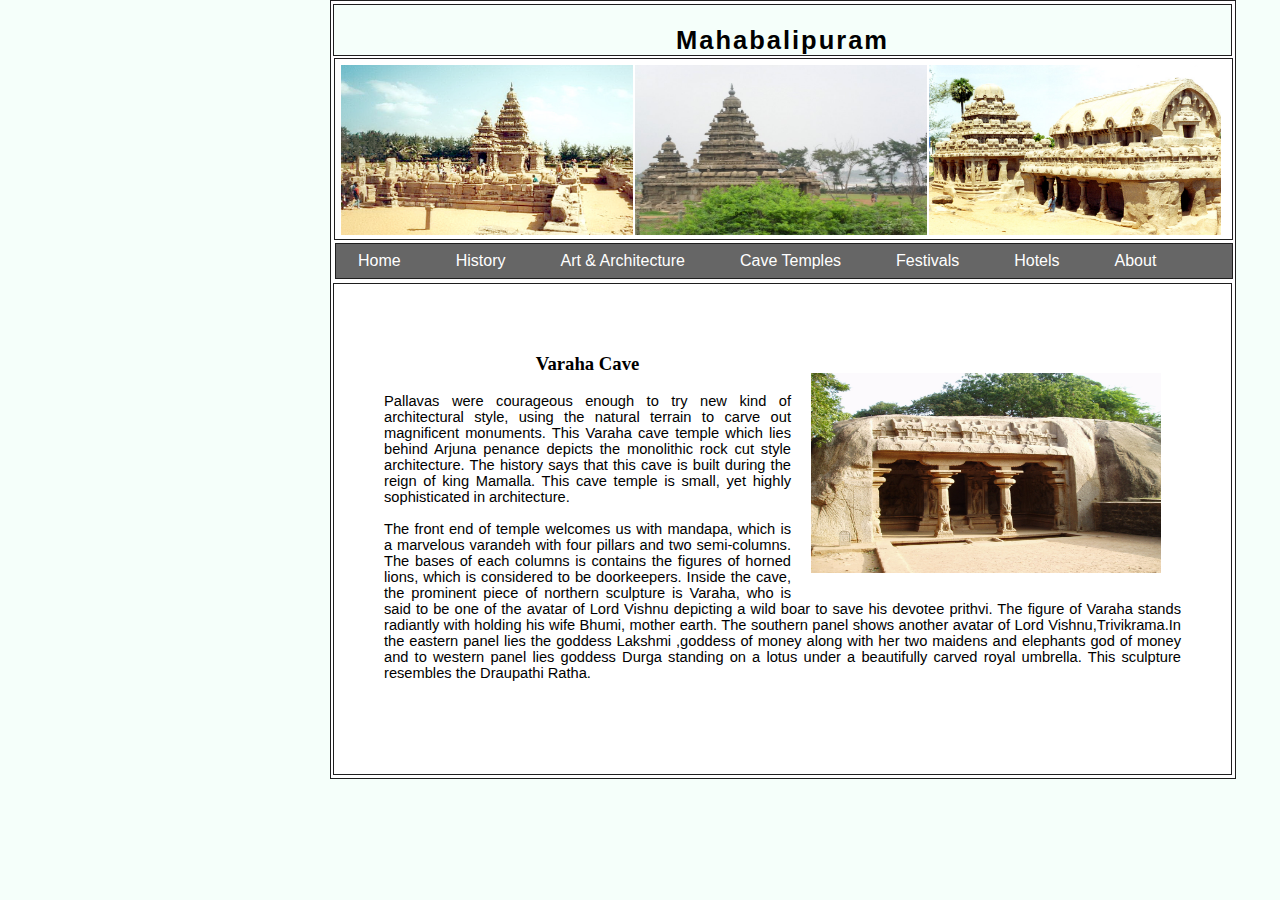
<file: Project1/Varaha.html>
<?xml version="1.0"?>
<!DOCTYPE html PUBLIC "-//W3C//DTD XHTML 1.0 Strict//EN"
        "http://www.w3.org/TR/xhtml1/DTD/xhtml1-strict.dtd">
<html xmlns="http://www.w3.org/1999/xhtml" xml:lang="engl" lang="engl">
<head>
		<meta http-equiv="Content-Type" content="text/html; charset=utf-8" />
		<link rel="stylesheet" type="text/css" href="pstyle.css"/>
		<title> Varaha Cave</title>
	
		
		</head>
		
<body>

<div>
  <div id="titlediv" >
<h2> Mahabalipuram </h2>
</div><!-- title container ends-->
    <div id="imagediv" >
      <img src="img1.jpg" alt="" />
      <img src="img3.jpg" alt="" />
      <img src="img2.jpg" alt="" />
    </div><!-- image container ends-->
	<div id="content">
	<h3><img src="varaha.jpg" alt="" />Varaha Cave</h3>
	<p>Pallavas were courageous enough to try new kind of architectural style, using the natural terrain to carve 
	out magnificent monuments. This Varaha cave temple which lies behind Arjuna penance depicts the monolithic rock cut 
	style architecture. The history says that this cave is built during the reign of king Mamalla. This cave temple is small, 
	yet highly sophisticated in architecture.<br/><br/>
	The front end of temple welcomes us with mandapa, which is a marvelous varandeh with four pillars and two semi-columns. 
	The bases of each columns is contains the figures of horned lions, which is considered to be doorkeepers. Inside the cave, 
	the prominent piece of northern sculpture is Varaha, who is said to be one of the avatar of Lord Vishnu depicting a wild boar  
	to save his devotee prithvi. The figure of Varaha stands radiantly with holding his wife Bhumi, mother earth. The southern panel 
	shows another avatar of Lord Vishnu,Trivikrama.In the eastern panel lies the goddess Lakshmi  ,goddess of money along with her two 
	maidens and elephants god of money and to western panel lies goddess Durga standing on a lotus under a beautifully carved royal umbrella. 
	This sculpture resembles the Draupathi Ratha.</p>
	</div>
	<div id="menu">
      <ul>
		<li><a href="index.html" >Home</a></li>
		<li><a href="History.html" >History</a></li>
		<li><a href="#" >Art &amp; Architecture</a>
	  <ul>
<li><a href="Shore temple.html" >Shore Temple</a></li>
<li><a href="Five rathas.html" >Five Rathas</a></li>
<li><a href="Thiru.html" >Thirukadalmallai</a></li>
<li><a href="Arjuna.html" >Arjuna's Penance</a></li>
<li><a href="Krishna.html" >Krishna's Butterball</a></li>
</ul></li>
<li><a href="#" >Cave Temples</a>
<ul>
<li><a href="Varaha.html" >Varaha Cave</a></li>
<li><a href="SmallCaves.html" >Small Caves</a></li>
</ul>
</li>
<li><a href="Festivals.html" >Festivals</a></li>
<li><a href="Hotels.html" >Hotels</a></li>
<li><a href="About.html" >About</a></li>
</ul>
</div><!-- menu container ends-->




</div><!-- main container ends-->
</body>
</html>
</file>
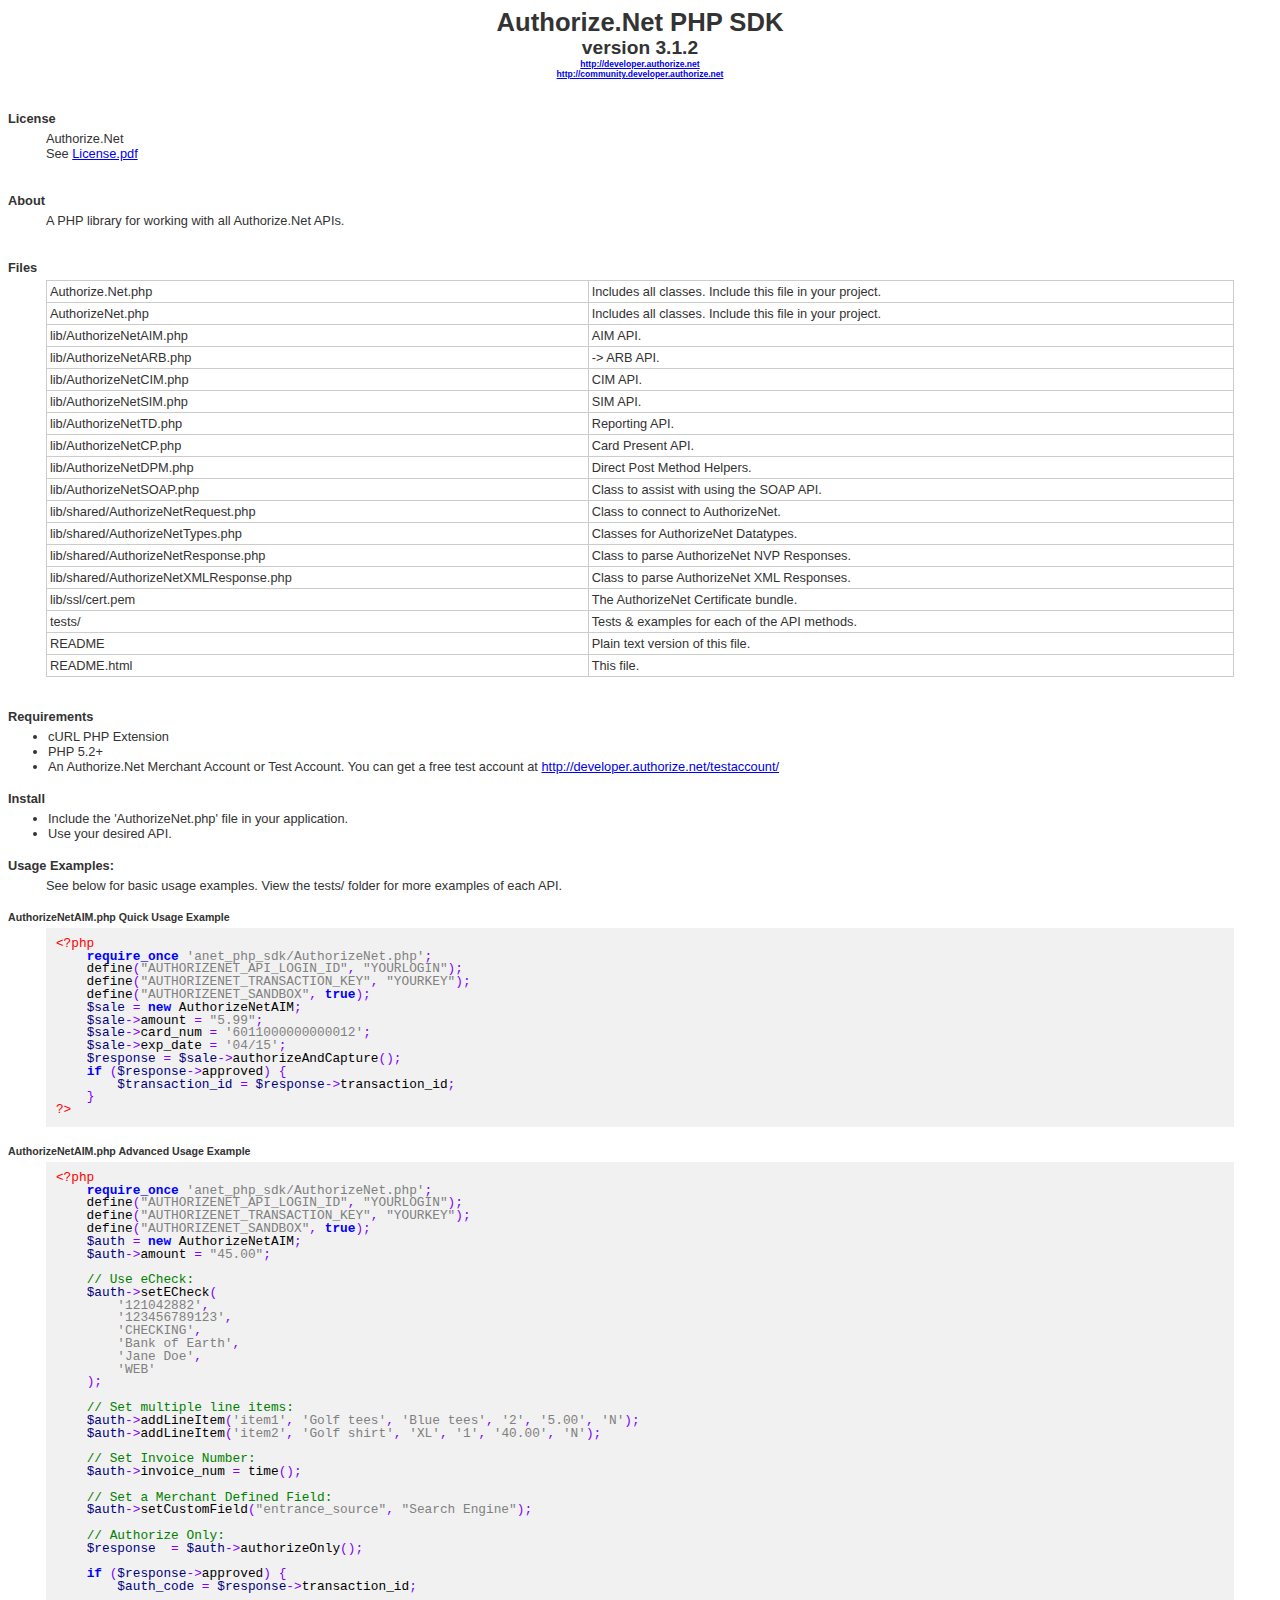
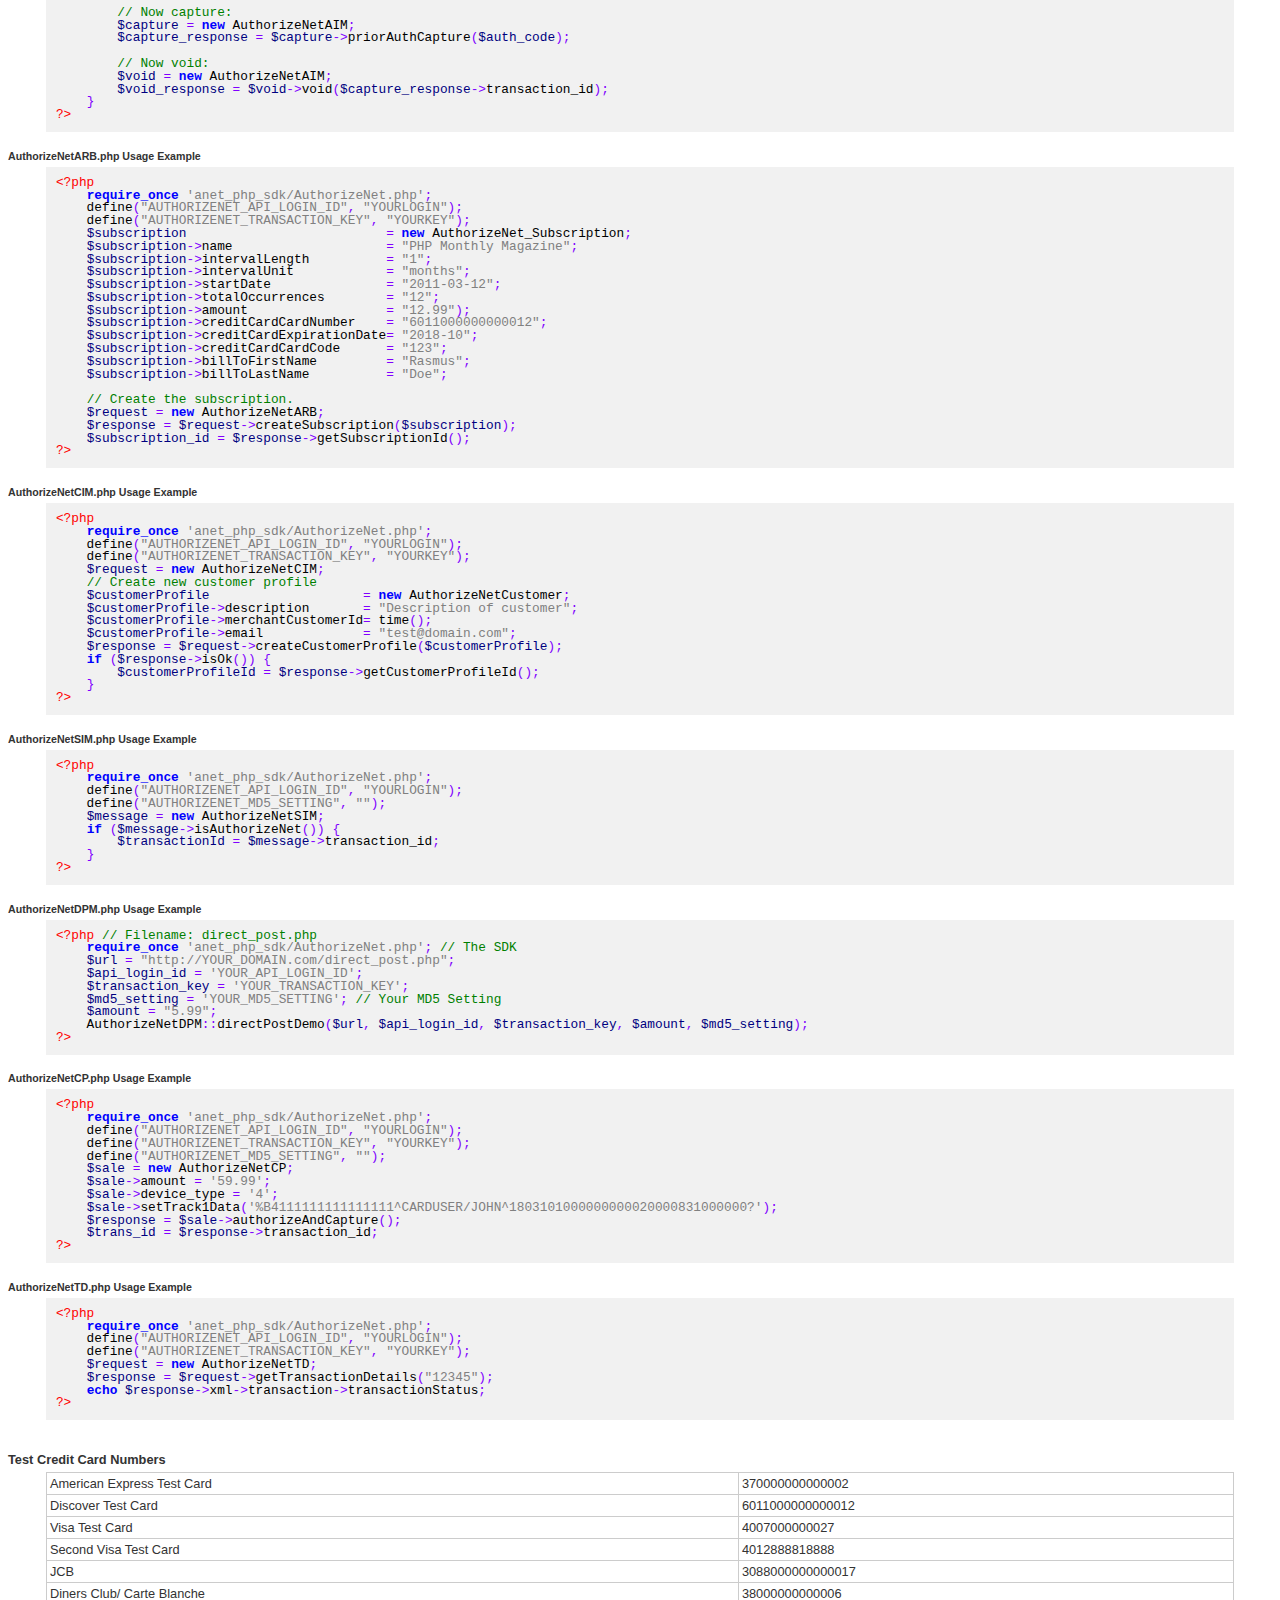
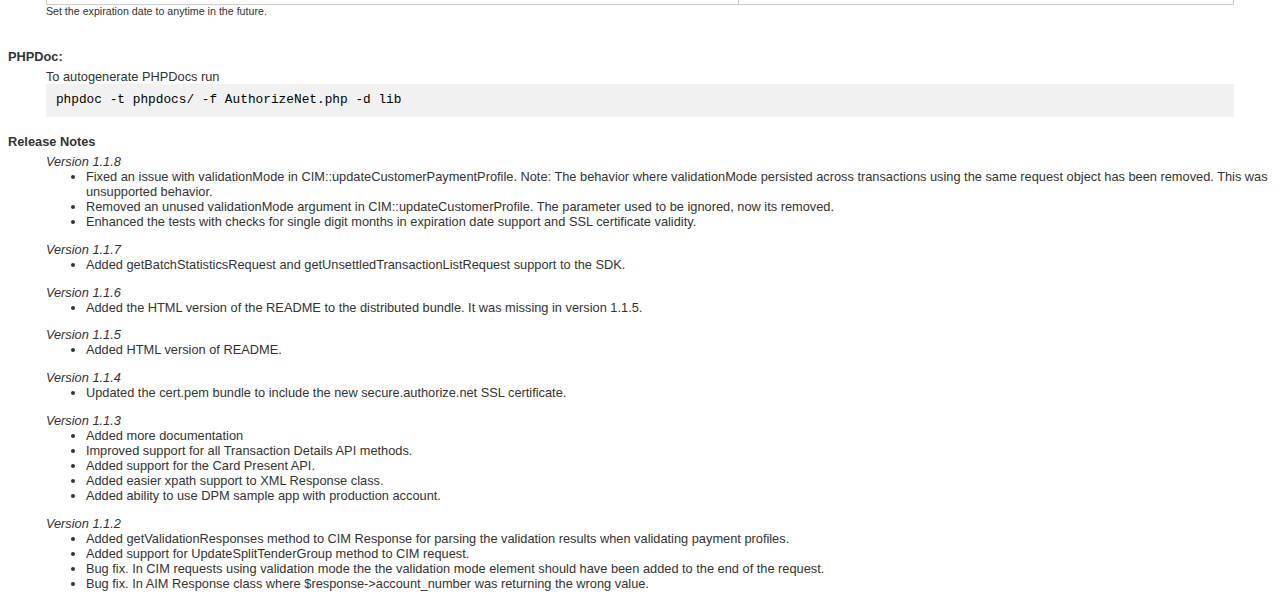
<file: Ecommerce/anet_php_sdk/README.html>
<!DOCTYPE HTML PUBLIC "-//W3C//DTD HTML 4.01 Transitional//EN" 
  "http://www.w3.org/TR/html4/loose.dtd">
<html lang='en'>
<head>
<title> PHP SDK README </title>
<style type="text/css">
body {
	min-width: 768px;
	font-family: "Helvetica Neue","Lucida Grande","Segoe UI",Arial,Helvetica,Verdana,sans-serif;
	color: #333333;
	font-size: 0.8em;
}
code {
	font-family: 'Courier New';
	font-size: 1.0em;
	color: #000000;
	background-color: #f1f1f1;
	white-space: pre;
	line-height: 1;
	display: block;
	margin-left: 3%;
	margin-right: 3%;
	padding: 10px;
}
table {
	border-collapse: collapse;
	width: 94%;
	margin: 3%;
	margin-right: 3%;
	margin-top: 0px;
	margin-bottom: 0px;
}
td {
	padding: 3px;
	border: solid 1px #cccccc;
}
ul {
	margin-top: 0px;
}
h1,h2,h3,h6 {
	margin: 0px;
	padding: 0px;
	text-align: center;
}
h4,h5 {
	margin-bottom: 0px;
	padding-bottom: 5px;
}
.indent {
	display: block;
	margin-left: 3%;
}
.sc0 {
	font-weight: bold;
}
.sc18 {
	color: #FF0000;
}
.sc119 {
	color: #808080;
}
.sc120 {
	color: #808080;
}
.sc121 {
	font-weight: bold;
	color: #0000FF;
}
.sc123 {
	color: #000080;
}
.sc125 {
	color: #008000;
}
.sc127 {
	color: #8000FF;
}
</style>
</head>

<body>
<h1>Authorize.Net PHP SDK</h1>
<h2>version 3.1.2</h2>
<h6><a href='http://developer.authorize.net'>http://developer.authorize.net</a></h6>
<h6><a href='http://community.developer.authorize.net'>http://community.developer.authorize.net</a></h6>

<br/>
<h4>License</h4>
<span class='indent'>Authorize.Net<br />
    See <a href='./License.pdf'>License.pdf</a>
</span>

<br/>
<h4>About</h4>
<span class='indent'>A PHP library for working with all Authorize.Net APIs.
</span>

<br/>
<h4>Files</h4>
<table>
<tr><td>Authorize.Net.php</td><td>Includes all classes. Include this file in your project.</td></tr>
<tr><td>AuthorizeNet.php</td><td>Includes all classes. Include this file in your project.</td></tr>
<tr><td>lib/AuthorizeNetAIM.php</td><td>AIM API.</td></tr>
<tr><td>lib/AuthorizeNetARB.php</td><td>-> ARB API.</td></tr>
<tr><td>lib/AuthorizeNetCIM.php</td><td>CIM API.</td></tr>
<tr><td>lib/AuthorizeNetSIM.php</td><td>SIM API.</td></tr>
<tr><td>lib/AuthorizeNetTD.php</td><td>Reporting API.</td></tr>
<tr><td>lib/AuthorizeNetCP.php</td><td>Card Present API.</td></tr>
<tr><td>lib/AuthorizeNetDPM.php</td><td>Direct Post Method Helpers.</td></tr>
<tr><td>lib/AuthorizeNetSOAP.php</td><td>Class to assist with using the SOAP API.</td></tr>
<tr><td>lib/shared/AuthorizeNetRequest.php</td><td>Class to connect to AuthorizeNet.</td></tr>
<tr><td>lib/shared/AuthorizeNetTypes.php</td><td>Classes for AuthorizeNet Datatypes.</td></tr>
<tr><td>lib/shared/AuthorizeNetResponse.php</td><td>Class to parse AuthorizeNet NVP Responses.</td></tr>
<tr><td>lib/shared/AuthorizeNetXMLResponse.php</td><td>Class to parse AuthorizeNet XML Responses.</td></tr>
<tr><td>lib/ssl/cert.pem</td><td>The AuthorizeNet Certificate bundle.</td></tr>
<tr><td>tests/</td><td>Tests &amp; examples for each of the API methods.</td></tr>
<tr><td>README</td><td>Plain text version of this file.</td></tr>
<tr><td>README.html</td><td>This file.</td></tr>
</table>

<br />
<h4>Requirements</h4>
<ul>
    <li>cURL PHP Extension</li>
    <li>PHP 5.2+</li>
    <li>An Authorize.Net Merchant Account or Test Account. You can get a free test account at <a href='http://developer.authorize.net/testaccount/'>http://developer.authorize.net/testaccount/</a></li>
</ul>

<h4>Install</h4>
<ul>
    <li>Include the 'AuthorizeNet.php' file in your application.
    <li>Use your desired API.
</ul>
    
<h4>Usage Examples:</h4>
	<span class='indent'>See below for basic usage examples. View the tests/ folder for more examples of each API.</span>
      
<h5>AuthorizeNetAIM.php Quick Usage Example</h5>
<code><span class="sc18">&lt;?php</span><span class="sc118">
    </span><span class="sc121">require_once</span><span class="sc118"> </span><span class="sc120">'anet_php_sdk/AuthorizeNet.php'</span><span class="sc127">;</span><span class="sc118"> 
    define</span><span class="sc127">(</span><span class="sc119">"AUTHORIZENET_API_LOGIN_ID"</span><span class="sc127">,</span><span class="sc118"> </span><span class="sc119">"YOURLOGIN"</span><span class="sc127">);</span><span class="sc118">
    define</span><span class="sc127">(</span><span class="sc119">"AUTHORIZENET_TRANSACTION_KEY"</span><span class="sc127">,</span><span class="sc118"> </span><span class="sc119">"YOURKEY"</span><span class="sc127">);</span><span class="sc118">
    define</span><span class="sc127">(</span><span class="sc119">"AUTHORIZENET_SANDBOX"</span><span class="sc127">,</span><span class="sc118"> </span><span class="sc121">true</span><span class="sc127">);</span><span class="sc118">
    </span><span class="sc123">$sale</span><span class="sc118"> </span><span class="sc127">=</span><span class="sc118"> </span><span class="sc121">new</span><span class="sc118"> AuthorizeNetAIM</span><span class="sc127">;</span><span class="sc118">
    </span><span class="sc123">$sale</span><span class="sc127">-&gt;</span><span class="sc118">amount </span><span class="sc127">=</span><span class="sc118"> </span><span class="sc119">"5.99"</span><span class="sc127">;</span><span class="sc118">
    </span><span class="sc123">$sale</span><span class="sc127">-&gt;</span><span class="sc118">card_num </span><span class="sc127">=</span><span class="sc118"> </span><span class="sc120">'6011000000000012'</span><span class="sc127">;</span><span class="sc118">
    </span><span class="sc123">$sale</span><span class="sc127">-&gt;</span><span class="sc118">exp_date </span><span class="sc127">=</span><span class="sc118"> </span><span class="sc120">'04/15'</span><span class="sc127">;</span><span class="sc118">
    </span><span class="sc123">$response</span><span class="sc118"> </span><span class="sc127">=</span><span class="sc118"> </span><span class="sc123">$sale</span><span class="sc127">-&gt;</span><span class="sc118">authorizeAndCapture</span><span class="sc127">();</span><span class="sc118">
    </span><span class="sc121">if</span><span class="sc118"> </span><span class="sc127">(</span><span class="sc123">$response</span><span class="sc127">-&gt;</span><span class="sc118">approved</span><span class="sc127">)</span><span class="sc118"> </span><span class="sc127">{</span><span class="sc118">
        </span><span class="sc123">$transaction_id</span><span class="sc118"> </span><span class="sc127">=</span><span class="sc118"> </span><span class="sc123">$response</span><span class="sc127">-&gt;</span><span class="sc118">transaction_id</span><span class="sc127">;</span><span class="sc118">
    </span><span class="sc127">}</span><span class="sc118">
</span><span class="sc18">?&gt;</span><span class="sc0"></span>
</code>

<h5>AuthorizeNetAIM.php Advanced Usage Example</h5>
<code><span class="sc18">&lt;?php</span><span class="sc118">
    </span><span class="sc121">require_once</span><span class="sc118"> </span><span class="sc120">'anet_php_sdk/AuthorizeNet.php'</span><span class="sc127">;</span><span class="sc118"> 
    define</span><span class="sc127">(</span><span class="sc119">"AUTHORIZENET_API_LOGIN_ID"</span><span class="sc127">,</span><span class="sc118"> </span><span class="sc119">"YOURLOGIN"</span><span class="sc127">);</span><span class="sc118">
    define</span><span class="sc127">(</span><span class="sc119">"AUTHORIZENET_TRANSACTION_KEY"</span><span class="sc127">,</span><span class="sc118"> </span><span class="sc119">"YOURKEY"</span><span class="sc127">);</span><span class="sc118">
    define</span><span class="sc127">(</span><span class="sc119">"AUTHORIZENET_SANDBOX"</span><span class="sc127">,</span><span class="sc118"> </span><span class="sc121">true</span><span class="sc127">);</span><span class="sc118">
    </span><span class="sc123">$auth</span><span class="sc118"> </span><span class="sc127">=</span><span class="sc118"> </span><span class="sc121">new</span><span class="sc118"> AuthorizeNetAIM</span><span class="sc127">;</span><span class="sc118">
    </span><span class="sc123">$auth</span><span class="sc127">-&gt;</span><span class="sc118">amount </span><span class="sc127">=</span><span class="sc118"> </span><span class="sc119">"45.00"</span><span class="sc127">;</span><span class="sc118">

    </span><span class="sc125">// Use eCheck:</span><span class="sc118">
    </span><span class="sc123">$auth</span><span class="sc127">-&gt;</span><span class="sc118">setECheck</span><span class="sc127">(</span><span class="sc118">
        </span><span class="sc120">'121042882'</span><span class="sc127">,</span><span class="sc118">
        </span><span class="sc120">'123456789123'</span><span class="sc127">,</span><span class="sc118">
        </span><span class="sc120">'CHECKING'</span><span class="sc127">,</span><span class="sc118">
        </span><span class="sc120">'Bank of Earth'</span><span class="sc127">,</span><span class="sc118">
        </span><span class="sc120">'Jane Doe'</span><span class="sc127">,</span><span class="sc118">
        </span><span class="sc120">'WEB'</span><span class="sc118">
    </span><span class="sc127">);</span><span class="sc118">
    
    </span><span class="sc125">// Set multiple line items:</span><span class="sc118">
    </span><span class="sc123">$auth</span><span class="sc127">-&gt;</span><span class="sc118">addLineItem</span><span class="sc127">(</span><span class="sc120">'item1'</span><span class="sc127">,</span><span class="sc118"> </span><span class="sc120">'Golf tees'</span><span class="sc127">,</span><span class="sc118"> </span><span class="sc120">'Blue tees'</span><span class="sc127">,</span><span class="sc118"> </span><span class="sc120">'2'</span><span class="sc127">,</span><span class="sc118"> </span><span class="sc120">'5.00'</span><span class="sc127">,</span><span class="sc118"> </span><span class="sc120">'N'</span><span class="sc127">);</span><span class="sc118">
    </span><span class="sc123">$auth</span><span class="sc127">-&gt;</span><span class="sc118">addLineItem</span><span class="sc127">(</span><span class="sc120">'item2'</span><span class="sc127">,</span><span class="sc118"> </span><span class="sc120">'Golf shirt'</span><span class="sc127">,</span><span class="sc118"> </span><span class="sc120">'XL'</span><span class="sc127">,</span><span class="sc118"> </span><span class="sc120">'1'</span><span class="sc127">,</span><span class="sc118"> </span><span class="sc120">'40.00'</span><span class="sc127">,</span><span class="sc118"> </span><span class="sc120">'N'</span><span class="sc127">);</span><span class="sc118">
    
    </span><span class="sc125">// Set Invoice Number:</span><span class="sc118">
    </span><span class="sc123">$auth</span><span class="sc127">-&gt;</span><span class="sc118">invoice_num </span><span class="sc127">=</span><span class="sc118"> time</span><span class="sc127">();</span><span class="sc118">
    
    </span><span class="sc125">// Set a Merchant Defined Field:</span><span class="sc118">
    </span><span class="sc123">$auth</span><span class="sc127">-&gt;</span><span class="sc118">setCustomField</span><span class="sc127">(</span><span class="sc119">"entrance_source"</span><span class="sc127">,</span><span class="sc118"> </span><span class="sc119">"Search Engine"</span><span class="sc127">);</span><span class="sc118">
    
    </span><span class="sc125">// Authorize Only:</span><span class="sc118">
    </span><span class="sc123">$response</span><span class="sc118">  </span><span class="sc127">=</span><span class="sc118"> </span><span class="sc123">$auth</span><span class="sc127">-&gt;</span><span class="sc118">authorizeOnly</span><span class="sc127">();</span><span class="sc118">

    </span><span class="sc121">if</span><span class="sc118"> </span><span class="sc127">(</span><span class="sc123">$response</span><span class="sc127">-&gt;</span><span class="sc118">approved</span><span class="sc127">)</span><span class="sc118"> </span><span class="sc127">{</span><span class="sc118">
        </span><span class="sc123">$auth_code</span><span class="sc118"> </span><span class="sc127">=</span><span class="sc118"> </span><span class="sc123">$response</span><span class="sc127">-&gt;</span><span class="sc118">transaction_id</span><span class="sc127">;</span><span class="sc118">
        
        </span><span class="sc125">// Now capture:</span><span class="sc118">
        </span><span class="sc123">$capture</span><span class="sc118"> </span><span class="sc127">=</span><span class="sc118"> </span><span class="sc121">new</span><span class="sc118"> AuthorizeNetAIM</span><span class="sc127">;</span><span class="sc118">
        </span><span class="sc123">$capture_response</span><span class="sc118"> </span><span class="sc127">=</span><span class="sc118"> </span><span class="sc123">$capture</span><span class="sc127">-&gt;</span><span class="sc118">priorAuthCapture</span><span class="sc127">(</span><span class="sc123">$auth_code</span><span class="sc127">);</span><span class="sc118">
        
        </span><span class="sc125">// Now void:</span><span class="sc118">
        </span><span class="sc123">$void</span><span class="sc118"> </span><span class="sc127">=</span><span class="sc118"> </span><span class="sc121">new</span><span class="sc118"> AuthorizeNetAIM</span><span class="sc127">;</span><span class="sc118">
        </span><span class="sc123">$void_response</span><span class="sc118"> </span><span class="sc127">=</span><span class="sc118"> </span><span class="sc123">$void</span><span class="sc127">-&gt;</span><span class="sc118">void</span><span class="sc127">(</span><span class="sc123">$capture_response</span><span class="sc127">-&gt;</span><span class="sc118">transaction_id</span><span class="sc127">);</span><span class="sc118">
    </span><span class="sc127">}</span><span class="sc118">
</span><span class="sc18">?&gt;</span><span class="sc0"></span>
</code>
	
<h5>AuthorizeNetARB.php Usage Example</h5>
<code><span class="sc18">&lt;?php</span><span class="sc118">
    </span><span class="sc121">require_once</span><span class="sc118"> </span><span class="sc120">'anet_php_sdk/AuthorizeNet.php'</span><span class="sc127">;</span><span class="sc118">
    define</span><span class="sc127">(</span><span class="sc119">"AUTHORIZENET_API_LOGIN_ID"</span><span class="sc127">,</span><span class="sc118"> </span><span class="sc119">"YOURLOGIN"</span><span class="sc127">);</span><span class="sc118">
    define</span><span class="sc127">(</span><span class="sc119">"AUTHORIZENET_TRANSACTION_KEY"</span><span class="sc127">,</span><span class="sc118"> </span><span class="sc119">"YOURKEY"</span><span class="sc127">);</span><span class="sc118">
    </span><span class="sc123">$subscription</span><span class="sc118">                          </span><span class="sc127">=</span><span class="sc118"> </span><span class="sc121">new</span><span class="sc118"> AuthorizeNet_Subscription</span><span class="sc127">;</span><span class="sc118">
    </span><span class="sc123">$subscription</span><span class="sc127">-&gt;</span><span class="sc118">name                    </span><span class="sc127">=</span><span class="sc118"> </span><span class="sc119">"PHP Monthly Magazine"</span><span class="sc127">;</span><span class="sc118">
    </span><span class="sc123">$subscription</span><span class="sc127">-&gt;</span><span class="sc118">intervalLength          </span><span class="sc127">=</span><span class="sc118"> </span><span class="sc119">"1"</span><span class="sc127">;</span><span class="sc118">
    </span><span class="sc123">$subscription</span><span class="sc127">-&gt;</span><span class="sc118">intervalUnit            </span><span class="sc127">=</span><span class="sc118"> </span><span class="sc119">"months"</span><span class="sc127">;</span><span class="sc118">
    </span><span class="sc123">$subscription</span><span class="sc127">-&gt;</span><span class="sc118">startDate               </span><span class="sc127">=</span><span class="sc118"> </span><span class="sc119">"2011-03-12"</span><span class="sc127">;</span><span class="sc118">
    </span><span class="sc123">$subscription</span><span class="sc127">-&gt;</span><span class="sc118">totalOccurrences        </span><span class="sc127">=</span><span class="sc118"> </span><span class="sc119">"12"</span><span class="sc127">;</span><span class="sc118">
    </span><span class="sc123">$subscription</span><span class="sc127">-&gt;</span><span class="sc118">amount                  </span><span class="sc127">=</span><span class="sc118"> </span><span class="sc119">"12.99"</span><span class="sc127">);</span><span class="sc118">
    </span><span class="sc123">$subscription</span><span class="sc127">-&gt;</span><span class="sc118">creditCardCardNumber    </span><span class="sc127">=</span><span class="sc118"> </span><span class="sc119">"6011000000000012"</span><span class="sc127">;</span><span class="sc118">
    </span><span class="sc123">$subscription</span><span class="sc127">-&gt;</span><span class="sc118">creditCardExpirationDate</span><span class="sc127">=</span><span class="sc118"> </span><span class="sc119">"2018-10"</span><span class="sc127">;</span><span class="sc118">
    </span><span class="sc123">$subscription</span><span class="sc127">-&gt;</span><span class="sc118">creditCardCardCode      </span><span class="sc127">=</span><span class="sc118"> </span><span class="sc119">"123"</span><span class="sc127">;</span><span class="sc118">
    </span><span class="sc123">$subscription</span><span class="sc127">-&gt;</span><span class="sc118">billToFirstName         </span><span class="sc127">=</span><span class="sc118"> </span><span class="sc119">"Rasmus"</span><span class="sc127">;</span><span class="sc118">
    </span><span class="sc123">$subscription</span><span class="sc127">-&gt;</span><span class="sc118">billToLastName          </span><span class="sc127">=</span><span class="sc118"> </span><span class="sc119">"Doe"</span><span class="sc127">;</span><span class="sc118">

    </span><span class="sc125">// Create the subscription.</span><span class="sc118">
    </span><span class="sc123">$request</span><span class="sc118"> </span><span class="sc127">=</span><span class="sc118"> </span><span class="sc121">new</span><span class="sc118"> AuthorizeNetARB</span><span class="sc127">;</span><span class="sc118">
    </span><span class="sc123">$response</span><span class="sc118"> </span><span class="sc127">=</span><span class="sc118"> </span><span class="sc123">$request</span><span class="sc127">-&gt;</span><span class="sc118">createSubscription</span><span class="sc127">(</span><span class="sc123">$subscription</span><span class="sc127">);</span><span class="sc118">
    </span><span class="sc123">$subscription_id</span><span class="sc118"> </span><span class="sc127">=</span><span class="sc118"> </span><span class="sc123">$response</span><span class="sc127">-&gt;</span><span class="sc118">getSubscriptionId</span><span class="sc127">();</span><span class="sc118">
</span><span class="sc18">?&gt;</span><span class="sc0"></span>
</code>

<h5>AuthorizeNetCIM.php Usage Example</h5>
<code><span class="sc18">&lt;?php</span><span class="sc118">
    </span><span class="sc121">require_once</span><span class="sc118"> </span><span class="sc120">'anet_php_sdk/AuthorizeNet.php'</span><span class="sc127">;</span><span class="sc118">
    define</span><span class="sc127">(</span><span class="sc119">"AUTHORIZENET_API_LOGIN_ID"</span><span class="sc127">,</span><span class="sc118"> </span><span class="sc119">"YOURLOGIN"</span><span class="sc127">);</span><span class="sc118">
    define</span><span class="sc127">(</span><span class="sc119">"AUTHORIZENET_TRANSACTION_KEY"</span><span class="sc127">,</span><span class="sc118"> </span><span class="sc119">"YOURKEY"</span><span class="sc127">);</span><span class="sc118">
    </span><span class="sc123">$request</span><span class="sc118"> </span><span class="sc127">=</span><span class="sc118"> </span><span class="sc121">new</span><span class="sc118"> AuthorizeNetCIM</span><span class="sc127">;</span><span class="sc118">
    </span><span class="sc125">// Create new customer profile</span><span class="sc118">
    </span><span class="sc123">$customerProfile</span><span class="sc118">                    </span><span class="sc127">=</span><span class="sc118"> </span><span class="sc121">new</span><span class="sc118"> AuthorizeNetCustomer</span><span class="sc127">;</span><span class="sc118">
    </span><span class="sc123">$customerProfile</span><span class="sc127">-&gt;</span><span class="sc118">description       </span><span class="sc127">=</span><span class="sc118"> </span><span class="sc119">"Description of customer"</span><span class="sc127">;</span><span class="sc118">
    </span><span class="sc123">$customerProfile</span><span class="sc127">-&gt;</span><span class="sc118">merchantCustomerId</span><span class="sc127">=</span><span class="sc118"> time</span><span class="sc127">();</span><span class="sc118">
    </span><span class="sc123">$customerProfile</span><span class="sc127">-&gt;</span><span class="sc118">email             </span><span class="sc127">=</span><span class="sc118"> </span><span class="sc119">"test@domain.com"</span><span class="sc127">;</span><span class="sc118">
    </span><span class="sc123">$response</span><span class="sc118"> </span><span class="sc127">=</span><span class="sc118"> </span><span class="sc123">$request</span><span class="sc127">-&gt;</span><span class="sc118">createCustomerProfile</span><span class="sc127">(</span><span class="sc123">$customerProfile</span><span class="sc127">);</span><span class="sc118">
    </span><span class="sc121">if</span><span class="sc118"> </span><span class="sc127">(</span><span class="sc123">$response</span><span class="sc127">-&gt;</span><span class="sc118">isOk</span><span class="sc127">())</span><span class="sc118"> </span><span class="sc127">{</span><span class="sc118">
        </span><span class="sc123">$customerProfileId</span><span class="sc118"> </span><span class="sc127">=</span><span class="sc118"> </span><span class="sc123">$response</span><span class="sc127">-&gt;</span><span class="sc118">getCustomerProfileId</span><span class="sc127">();</span><span class="sc118">
    </span><span class="sc127">}</span><span class="sc118">
</span><span class="sc18">?&gt;</span><span class="sc0"></span>
</code>

<h5>AuthorizeNetSIM.php Usage Example</h5>
<code><span class="sc18">&lt;?php</span><span class="sc118">
    </span><span class="sc121">require_once</span><span class="sc118"> </span><span class="sc120">'anet_php_sdk/AuthorizeNet.php'</span><span class="sc127">;</span><span class="sc118">
    define</span><span class="sc127">(</span><span class="sc119">"AUTHORIZENET_API_LOGIN_ID"</span><span class="sc127">,</span><span class="sc118"> </span><span class="sc119">"YOURLOGIN"</span><span class="sc127">);</span><span class="sc118">
    define</span><span class="sc127">(</span><span class="sc119">"AUTHORIZENET_MD5_SETTING"</span><span class="sc127">,</span><span class="sc118"> </span><span class="sc119">""</span><span class="sc127">);</span><span class="sc118">
    </span><span class="sc123">$message</span><span class="sc118"> </span><span class="sc127">=</span><span class="sc118"> </span><span class="sc121">new</span><span class="sc118"> AuthorizeNetSIM</span><span class="sc127">;</span><span class="sc118">
    </span><span class="sc121">if</span><span class="sc118"> </span><span class="sc127">(</span><span class="sc123">$message</span><span class="sc127">-&gt;</span><span class="sc118">isAuthorizeNet</span><span class="sc127">())</span><span class="sc118"> </span><span class="sc127">{</span><span class="sc118">
        </span><span class="sc123">$transactionId</span><span class="sc118"> </span><span class="sc127">=</span><span class="sc118"> </span><span class="sc123">$message</span><span class="sc127">-&gt;</span><span class="sc118">transaction_id</span><span class="sc127">;</span><span class="sc118">
    </span><span class="sc127">}</span><span class="sc118">
</span><span class="sc18">?&gt;</span><span class="sc0"></span>
</code>

<h5>AuthorizeNetDPM.php Usage Example</h5>
<code><span class="sc18">&lt;?php</span><span class="sc118"> </span><span class="sc125">// Filename: direct_post.php</span><span class="sc118">
    </span><span class="sc121">require_once</span><span class="sc118"> </span><span class="sc120">'anet_php_sdk/AuthorizeNet.php'</span><span class="sc127">;</span><span class="sc118"> </span><span class="sc125">// The SDK</span><span class="sc118">
    </span><span class="sc123">$url</span><span class="sc118"> </span><span class="sc127">=</span><span class="sc118"> </span><span class="sc119">"http://YOUR_DOMAIN.com/direct_post.php"</span><span class="sc127">;</span><span class="sc118">
    </span><span class="sc123">$api_login_id</span><span class="sc118"> </span><span class="sc127">=</span><span class="sc118"> </span><span class="sc120">'YOUR_API_LOGIN_ID'</span><span class="sc127">;</span><span class="sc118">
    </span><span class="sc123">$transaction_key</span><span class="sc118"> </span><span class="sc127">=</span><span class="sc118"> </span><span class="sc120">'YOUR_TRANSACTION_KEY'</span><span class="sc127">;</span><span class="sc118">
    </span><span class="sc123">$md5_setting</span><span class="sc118"> </span><span class="sc127">=</span><span class="sc118"> </span><span class="sc120">'YOUR_MD5_SETTING'</span><span class="sc127">;</span><span class="sc118"> </span><span class="sc125">// Your MD5 Setting</span><span class="sc118">
    </span><span class="sc123">$amount</span><span class="sc118"> </span><span class="sc127">=</span><span class="sc118"> </span><span class="sc119">"5.99"</span><span class="sc127">;</span><span class="sc118">
    AuthorizeNetDPM</span><span class="sc127">::</span><span class="sc118">directPostDemo</span><span class="sc127">(</span><span class="sc123">$url</span><span class="sc127">,</span><span class="sc118"> </span><span class="sc123">$api_login_id</span><span class="sc127">,</span><span class="sc118"> </span><span class="sc123">$transaction_key</span><span class="sc127">,</span><span class="sc118"> </span><span class="sc123">$amount</span><span class="sc127">,</span><span class="sc118"> </span><span class="sc123">$md5_setting</span><span class="sc127">);</span><span class="sc118">
</span><span class="sc18">?&gt;</span><span class="sc0"></span>
</code>

<h5>AuthorizeNetCP.php Usage Example</h5>
<code><span class="sc18">&lt;?php</span><span class="sc118">
    </span><span class="sc121">require_once</span><span class="sc118"> </span><span class="sc120">'anet_php_sdk/AuthorizeNet.php'</span><span class="sc127">;</span><span class="sc118">
    define</span><span class="sc127">(</span><span class="sc119">"AUTHORIZENET_API_LOGIN_ID"</span><span class="sc127">,</span><span class="sc118"> </span><span class="sc119">"YOURLOGIN"</span><span class="sc127">);</span><span class="sc118">
    define</span><span class="sc127">(</span><span class="sc119">"AUTHORIZENET_TRANSACTION_KEY"</span><span class="sc127">,</span><span class="sc118"> </span><span class="sc119">"YOURKEY"</span><span class="sc127">);</span><span class="sc118">
    define</span><span class="sc127">(</span><span class="sc119">"AUTHORIZENET_MD5_SETTING"</span><span class="sc127">,</span><span class="sc118"> </span><span class="sc119">""</span><span class="sc127">);</span><span class="sc118">
    </span><span class="sc123">$sale</span><span class="sc118"> </span><span class="sc127">=</span><span class="sc118"> </span><span class="sc121">new</span><span class="sc118"> AuthorizeNetCP</span><span class="sc127">;</span><span class="sc118">
    </span><span class="sc123">$sale</span><span class="sc127">-&gt;</span><span class="sc118">amount </span><span class="sc127">=</span><span class="sc118"> </span><span class="sc120">'59.99'</span><span class="sc127">;</span><span class="sc118">
    </span><span class="sc123">$sale</span><span class="sc127">-&gt;</span><span class="sc118">device_type </span><span class="sc127">=</span><span class="sc118"> </span><span class="sc120">'4'</span><span class="sc127">;</span><span class="sc118">
    </span><span class="sc123">$sale</span><span class="sc127">-&gt;</span><span class="sc118">setTrack1Data</span><span class="sc127">(</span><span class="sc120">'%B4111111111111111^CARDUSER/JOHN^1803101000000000020000831000000?'</span><span class="sc127">);</span><span class="sc118">
    </span><span class="sc123">$response</span><span class="sc118"> </span><span class="sc127">=</span><span class="sc118"> </span><span class="sc123">$sale</span><span class="sc127">-&gt;</span><span class="sc118">authorizeAndCapture</span><span class="sc127">();</span><span class="sc118">
    </span><span class="sc123">$trans_id</span><span class="sc118"> </span><span class="sc127">=</span><span class="sc118"> </span><span class="sc123">$response</span><span class="sc127">-&gt;</span><span class="sc118">transaction_id</span><span class="sc127">;</span><span class="sc118">
</span><span class="sc18">?&gt;</span><span class="sc0"></span>
</code>

<h5>AuthorizeNetTD.php Usage Example</h5>
<code><span class="sc18">&lt;?php</span><span class="sc118">
    </span><span class="sc121">require_once</span><span class="sc118"> </span><span class="sc120">'anet_php_sdk/AuthorizeNet.php'</span><span class="sc127">;</span><span class="sc118">
    define</span><span class="sc127">(</span><span class="sc119">"AUTHORIZENET_API_LOGIN_ID"</span><span class="sc127">,</span><span class="sc118"> </span><span class="sc119">"YOURLOGIN"</span><span class="sc127">);</span><span class="sc118">
    define</span><span class="sc127">(</span><span class="sc119">"AUTHORIZENET_TRANSACTION_KEY"</span><span class="sc127">,</span><span class="sc118"> </span><span class="sc119">"YOURKEY"</span><span class="sc127">);</span><span class="sc118">
    </span><span class="sc123">$request</span><span class="sc118"> </span><span class="sc127">=</span><span class="sc118"> </span><span class="sc121">new</span><span class="sc118"> AuthorizeNetTD</span><span class="sc127">;</span><span class="sc118">
    </span><span class="sc123">$response</span><span class="sc118"> </span><span class="sc127">=</span><span class="sc118"> </span><span class="sc123">$request</span><span class="sc127">-&gt;</span><span class="sc118">getTransactionDetails</span><span class="sc127">(</span><span class="sc119">"12345"</span><span class="sc127">);</span><span class="sc118">
    </span><span class="sc121">echo</span><span class="sc118"> </span><span class="sc123">$response</span><span class="sc127">-&gt;</span><span class="sc118">xml</span><span class="sc127">-&gt;</span><span class="sc118">transaction</span><span class="sc127">-&gt;</span><span class="sc118">transactionStatus</span><span class="sc127">;</span><span class="sc118">
</span><span class="sc18">?&gt;</span>
</code>
    
<br />
<h4>Test Credit Card Numbers</h4>
<table>
	<tr><td>American Express Test Card</td><td>370000000000002</td></tr>
	<tr><td>Discover Test Card</td><td>6011000000000012</td></tr>
	<tr><td>Visa Test Card</td><td>4007000000027</td></tr>
	<tr><td>Second Visa Test Card</td><td>4012888818888</td></tr>
	<tr><td>JCB</td><td>3088000000000017</td></tr>
	<tr><td>Diners Club/ Carte Blanche</td><td>38000000000006</td></tr>
</table>
<span class='indent'><small>Set the expiration date to anytime in the future.</small></span>
<br />

<h4>PHPDoc:</h4>
  <span class='indent'>To autogenerate PHPDocs run</span>
  <code>phpdoc -t phpdocs/ -f AuthorizeNet.php -d lib</code>

<h4>Release Notes</h4>
    <span class='indent'>
    <em>Version 1.1.8</em>
    <ul>
        <li>
            Fixed an issue with validationMode in CIM::updateCustomerPaymentProfile. Note: The behavior where validationMode persisted across transactions using the same request object has been removed. This was unsupported behavior.
        </li>
        <li>
            Removed an unused validationMode argument in CIM::updateCustomerProfile. The parameter used to be ignored, now its removed.
        </li>
        <li>
            Enhanced the tests with checks for single digit months in expiration date support and SSL certificate validity.
        </li>
    </ul>
  <em>Version 1.1.7</em>
  <ul>
    <li>Added getBatchStatisticsRequest and getUnsettledTransactionListRequest support to the SDK.</li>
  </ul>
  <em>Version 1.1.6</em>
  <ul>
    <li>Added the HTML version of the README to the distributed bundle. It was missing in version 1.1.5.</li>
  </ul>
  <em>Version 1.1.5</em>
  <ul>
    <li>Added HTML version of README.</li>
  </ul>
  <em>Version 1.1.4</em>
  <ul>
    <li>Updated the cert.pem bundle to include the new secure.authorize.net SSL certificate.</li>
  </ul>
	<em>Version 1.1.3</em>
	<ul>
    <li>Added more documentation</li>
    <li>Improved support for all Transaction Details API methods.</li>
    <li>Added support for the Card Present API.</li>
    <li>Added easier xpath support to XML Response class.</li>
    <li>Added ability to use DPM sample app with production account.</li>
	</ul>
    <em>Version 1.1.2</em>
	<ul>
    <li>Added getValidationResponses method to CIM Response for parsing the validation results when validating payment profiles.</li>
    <li>Added support for UpdateSplitTenderGroup method to CIM request.</li>
    <li>Bug fix. In CIM requests using validation mode the the validation mode element should have been added to the end of the request.</li>
    <li>Bug fix. In AIM Response class where $response->account_number was returning the wrong value.</li>
	</ul>
	</span>
</body>
</html>
</file>
<file: Project1/pstyle.css>
/*stly for body*/
body {
		background-color: #F5FFFA ;
		height:100%; margin:0; padding:0;
		}
/*overall style for outer container*/
div
{
background:white;
position:absolute; left:330px; 
text-align:center;
width:900px;
height:773px;
padding:2px;

border:1px solid #1E1E1E;
margin:0px;
}

/*container for title*/
#titlediv
{
letter-spacing:2px;
background:#F5FFFA ;
position:absolute; left:1px;
width:897px;
height:50px;
text-align:center;
padding:0px;
margin:1px;
font-family:helvetica;
font-size:17px;
}
/*container div for images*/
#imagediv
{
position:absloute; left:1px; top:55px;
width:887px;
height:170px;
padding:5px;
margin:2px;
}
/*style for images*/
img
{
float:left;
width:292px;
height:170px;
margin:1px;
}
/*style for navigation*/
#menu {
       position:absolute; top:240px; left:2px;
		
		background: #666;
		width:892px;
		margin:2px;
		font-family:helvetica;
		margin-bottom:10px;
	}
	/*menu items*/
		#menu,#menu li { height:30px; }
		
		#menu ul {
			margin:0px; 
			padding:0px;
			
		}
		/*stlye for li items */
				#menu li {
				
					display:block; 
					float:left; 
					list-style:none;
					line-height:30px;
					margin-left:20px; 
					margin-right:35px;
					position:relative;			
				}
				
					#menu a {
						color:#fff;
						height:25px;
				line-height: 25px;
				text-indent: 10px;					
						text-decoration:none;
					}
					/*style specification during hover over menu items*/
					#menu a:hover { text-decoration:none; }
					#menu li:hover {
					opacity:0.9;
  filter:alpha(opacity=90);
	            background:#EE5C42; 
	            position: relative;
				padding: 6px 8px 4px 8px;
	        }
					/*style for sub menu items*/
					#menu li ul { display:none; }
					#menu li:hover ul {
						background-color:#666;
						border-top: 1px solid #8F8E8E;
						display:block; 
						left:-10px; 
						position:absolute; 
						top:30px;
						width:230px;						 					
					}	
/*container div for the content*/
#content
{
position:absolute; top:280px; left:0px;
width:797px;
height:390px;
padding:50px;
margin:2px;
}
/*For Image inside content*/
#content img
{
width:350px;
height:200px;
margin: 20px;
float:right;
}
/*for p inside content*/
#content p
{
flaot:left;
text-align:justify;
font-size:11pt;
font-family:helvetica;
}
/*container div for about page*/
#abtdiv
{
position:absolute; top:280px; left:0px;
width:887px;
height:481px;
padding:5px;
margin:2px;
font-size:11pt;
font-family:helvetica;
}
/*headings in content*/
#content h
{
font-family:helvetica;
}
/*style for table elements in hotel page*/
table { 
  border-spacing: 20px; 
  font-family:helvetica;
  font-size:11pt;
}
</file>
<file: TwitterAPI/p2style.css>
body{
	background-color: #F4F4F4;
	color:#333;
	width :986px;
	margin-left:auto;
	margin-right:auto;
	font-family: helvetica;
}


#userDetails{
     width:280px;
	margin-right: 80px;
	margin-top:20px;
	background-color:#1C1C1C;
	text-align: left;
	font-family: Sans-serif;
	font-size: 12px;
	color: white;
	line-height: 1.5em;
	border: solid 1px #DDD;
	position: relative;
	-moz-border-radius: 3px;
	-webkit-border-radius: 3px;
	border-radius: 3px;
	padding: 10px 10px 10px;
	-moz-box-shadow: 5px 5px 5px #888;
	-webkit-box-shadow: 5px 5px 5px #888;
	box-shadow: 5px 5px 5px #888;
	display: block;
	border-image: initial;
}

#friends{
     
    width:1000px;
	margin-right: 80px;
	margin-top:20px;
	margin-bottom:20px;
    background-color:#1C1C1C;
	text-align: left;
	font-family: Sans-serif;
	font-size: 12px;
	color: white;
	line-height: 1.5em;
	border: solid 1px #DDD;
	position: relative;
	-moz-border-radius: 3px;
	-webkit-border-radius: 3px;
	border-radius: 3px;
	padding: 10px 10px 10px;
	-moz-box-shadow: 5px 5px 5px #888;
	-webkit-box-shadow: 5px 5px 5px #888;
	box-shadow: 5px 5px 5px #888;
	display: block;
	border-image: initial;
}

.mainListDiv{
    
	float:left;
	overflow:hidden;
	}
	
.mainListDiv ul {
   overflow:hidden;
   width:100%;
}
	
.mainListDiv li  {
    white-space:nowrap;
     list-style:none;
	display:inline;
	padding-right:10px;
	float:left;
	}

#rateDetails{

width:auto;
position:realtive;
float:right;

}
	

ul {
   overflow:hidden;
   width:100%;
}

li {
    white-space:nowrap;
     list-style:none;
	display:inline;
	padding-right:10px;
	float:left;
	}


   
   #followers{
 
    width:1000px;
	margin-right: 80px;
	margin-top:20px;
	margin-bottom:20px;
    background-color:#1C1C1C;
	text-align: left;
	font-family: Sans-serif;
	font-size: 12px;
	color: white;
	line-height: 1.5em;
	border: solid 1px #DDD;
	position: relative;
	-moz-border-radius: 3px;
	-webkit-border-radius: 3px;
	border-radius: 3px;
	padding: 10px 10px 10px;
	-moz-box-shadow: 5px 5px 5px #888;
	-webkit-box-shadow: 5px 5px 5px #888;
	box-shadow: 5px 5px 5px #888;
	display: block;
	border-image: initial;
}




div.tile:hover{
   -moz-box-shadow: 0 0 5px #FF3030;
	-webkit-box-shadow: 0 0 5px #FF3030;
	box-shadow: 0 0 5px #FF3030;
	
}

div.tile {
   -moz-box-shadow: 0 0 5px white;
	-webkit-box-shadow: 0 0 5px white;
	box-shadow: 0 0 5px white;
	
}
.tilehead{
	border-bottom: 1px solid #00FF7F;
	border-top: 1px solid #00FF7F;
	border-right: 1px solid #00FF7F;
	border-left: 1px solid #00FF7F;
	margin: 10px;
	padding: 2px;
}
.tilename{
	color: #FF0000;
	font-weight: bolder;
	}
.tilelink{
   color: #4682B4;
   }
.tileimage{
	padding: 10px;
	
}
.userimage{
	float:right;
}
.screenname{
	clear:both;
	font-weight:bold;
 }
.tileuser{
	/*margin-left:56px;*/
}
.tileloc{
	display:block;
}
.tilelabel{
	clear:both;
}
.tilestatus{
	padding:0px;
}
.tiledetail{
	padding: 10px;
}
ul.tilestatus li{
	list-style: none;
	float: left;
	display: block;
	padding: 0px 6px !important;
	border-left: solid 1px #00FF7F;
	border-top: solid 1px #00FF7F;
	border-bottom:  solid 1px #00FF7F;
	border-right:  solid 1px #00FF7F;
}
ul.tilestatus li span{
	display:block;
}
</file>
